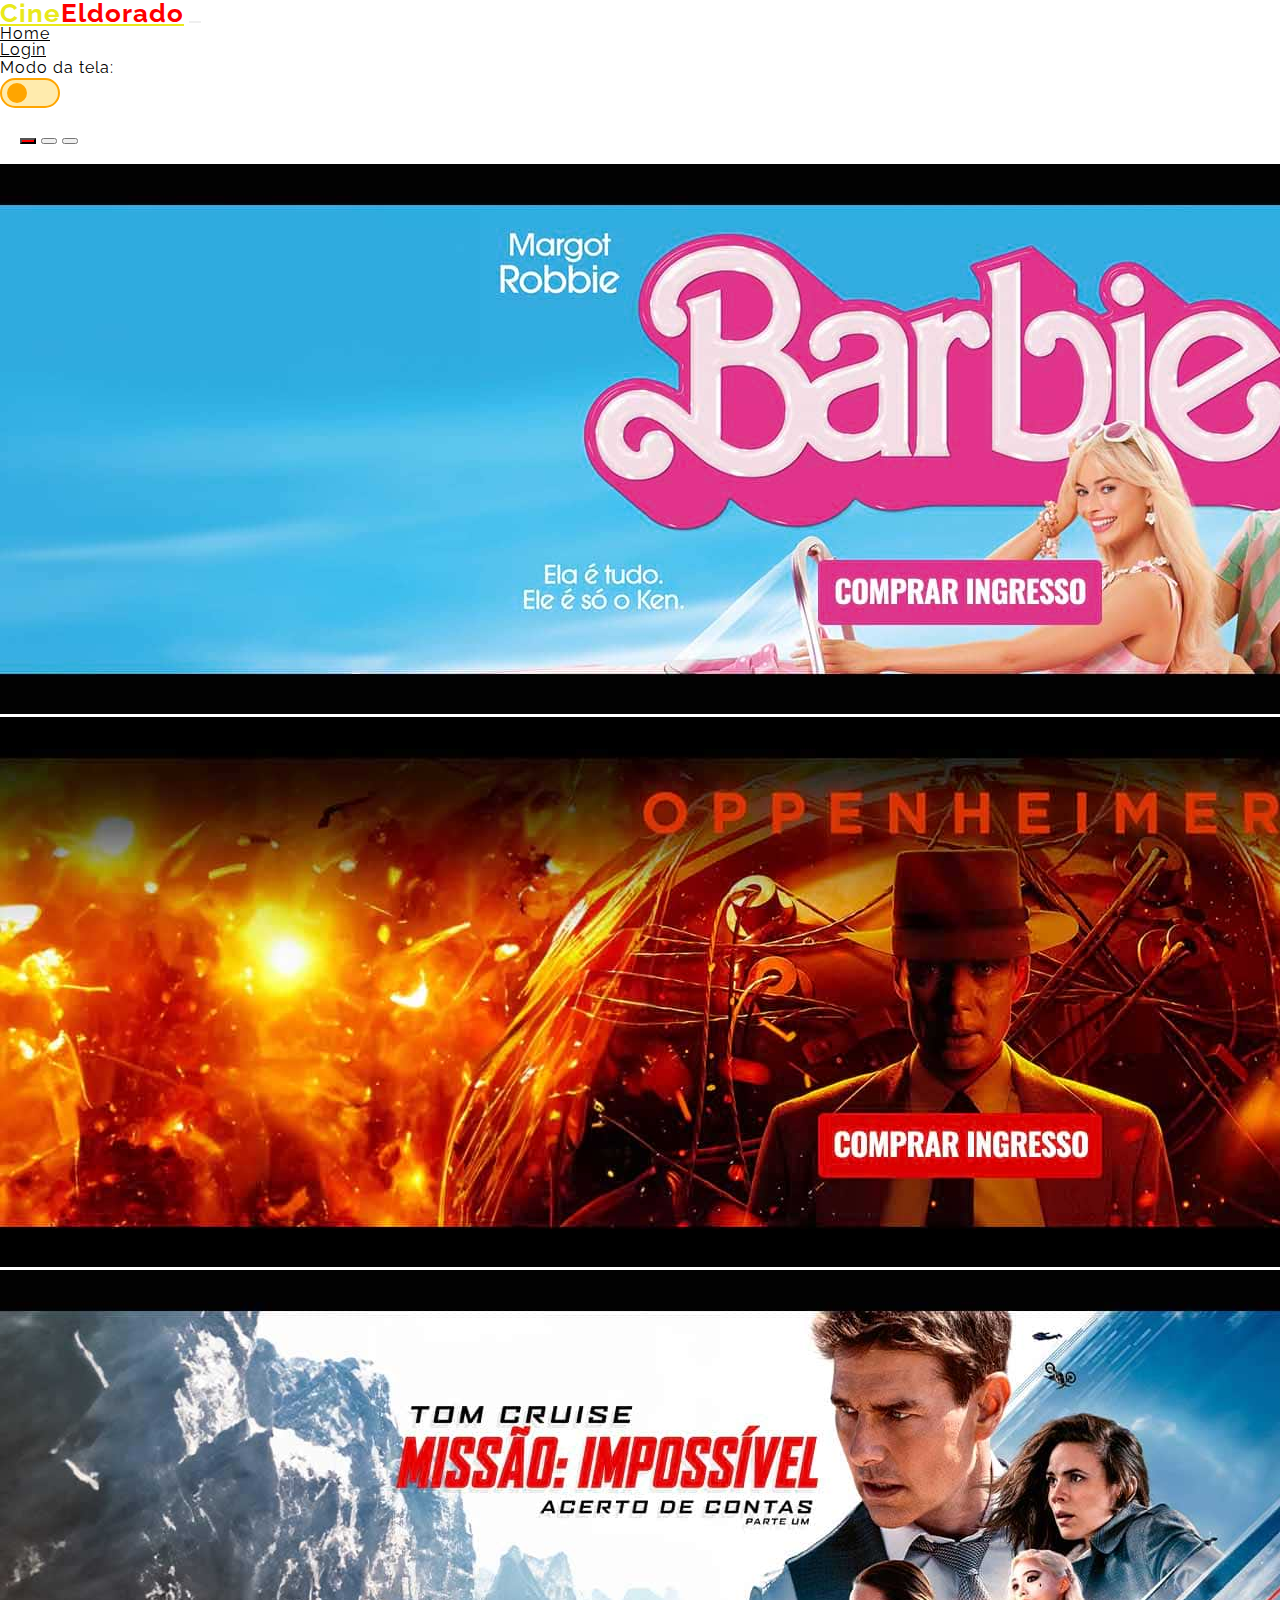
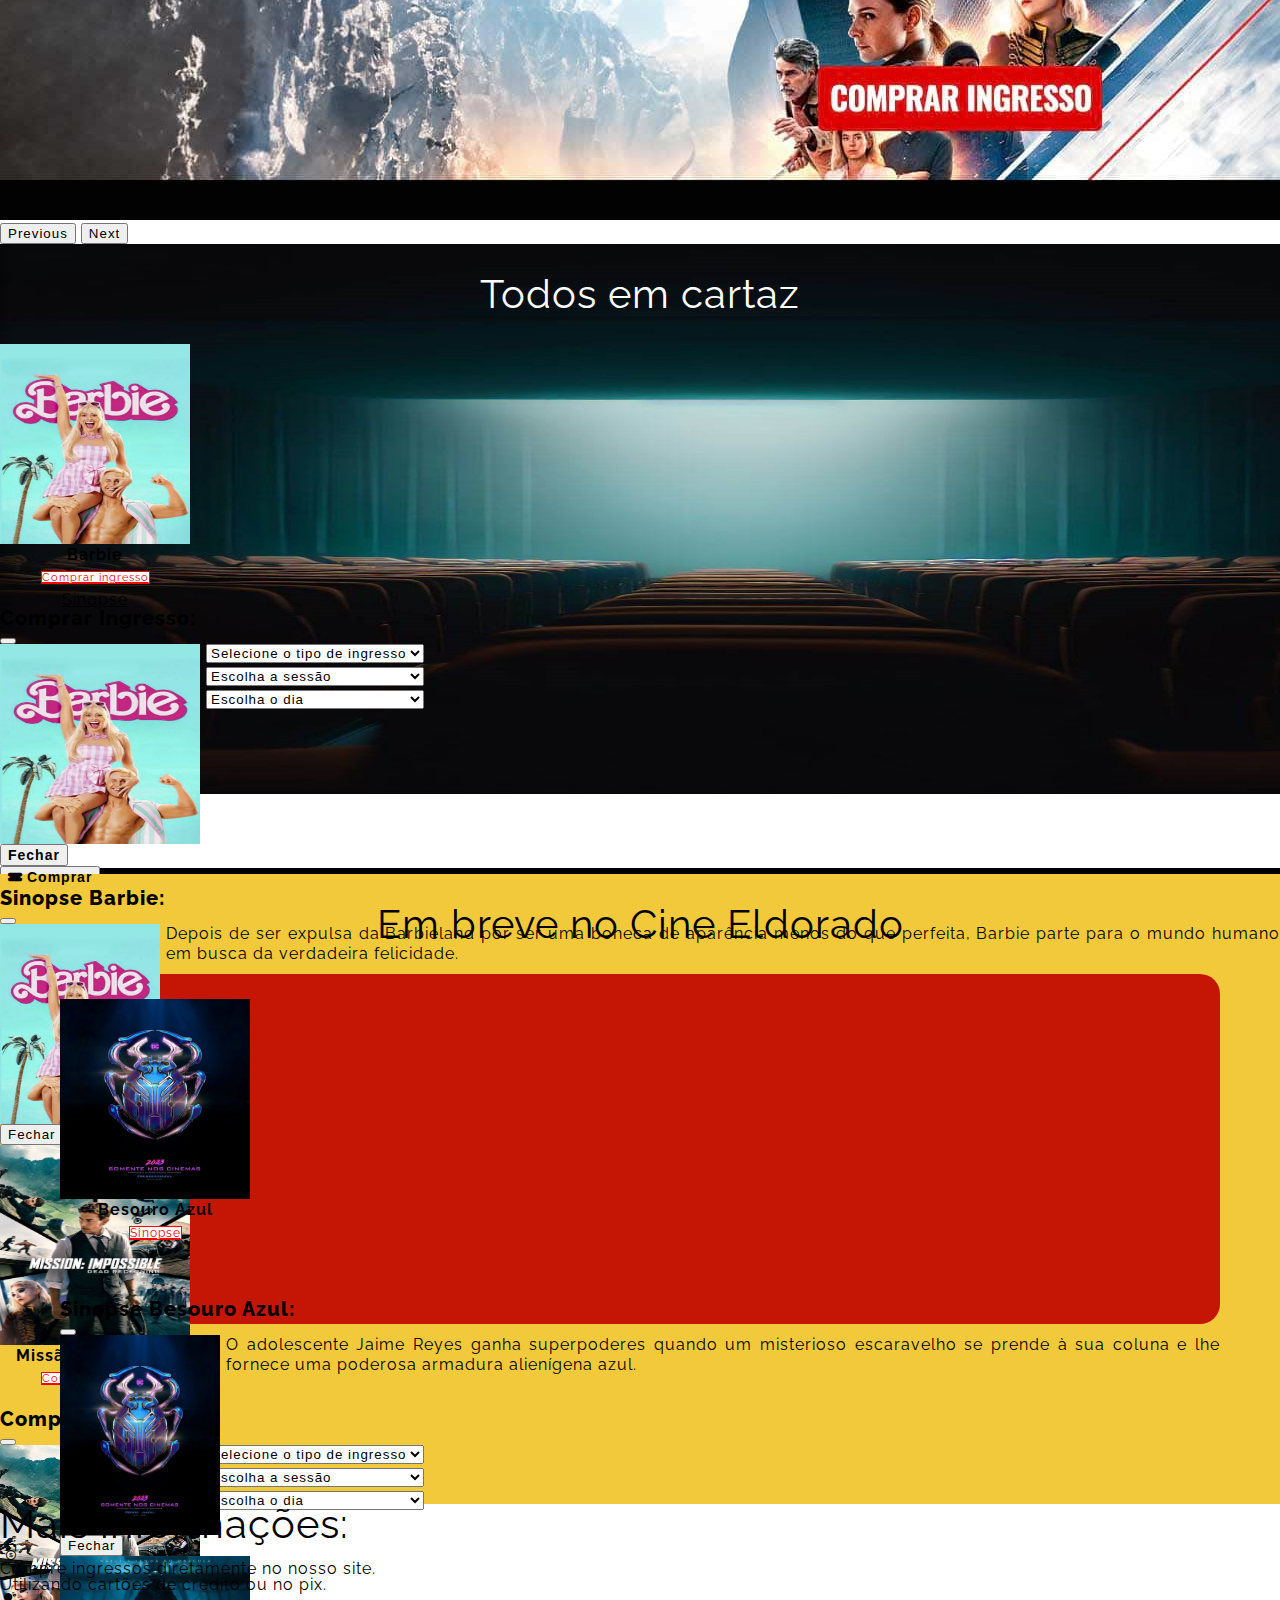
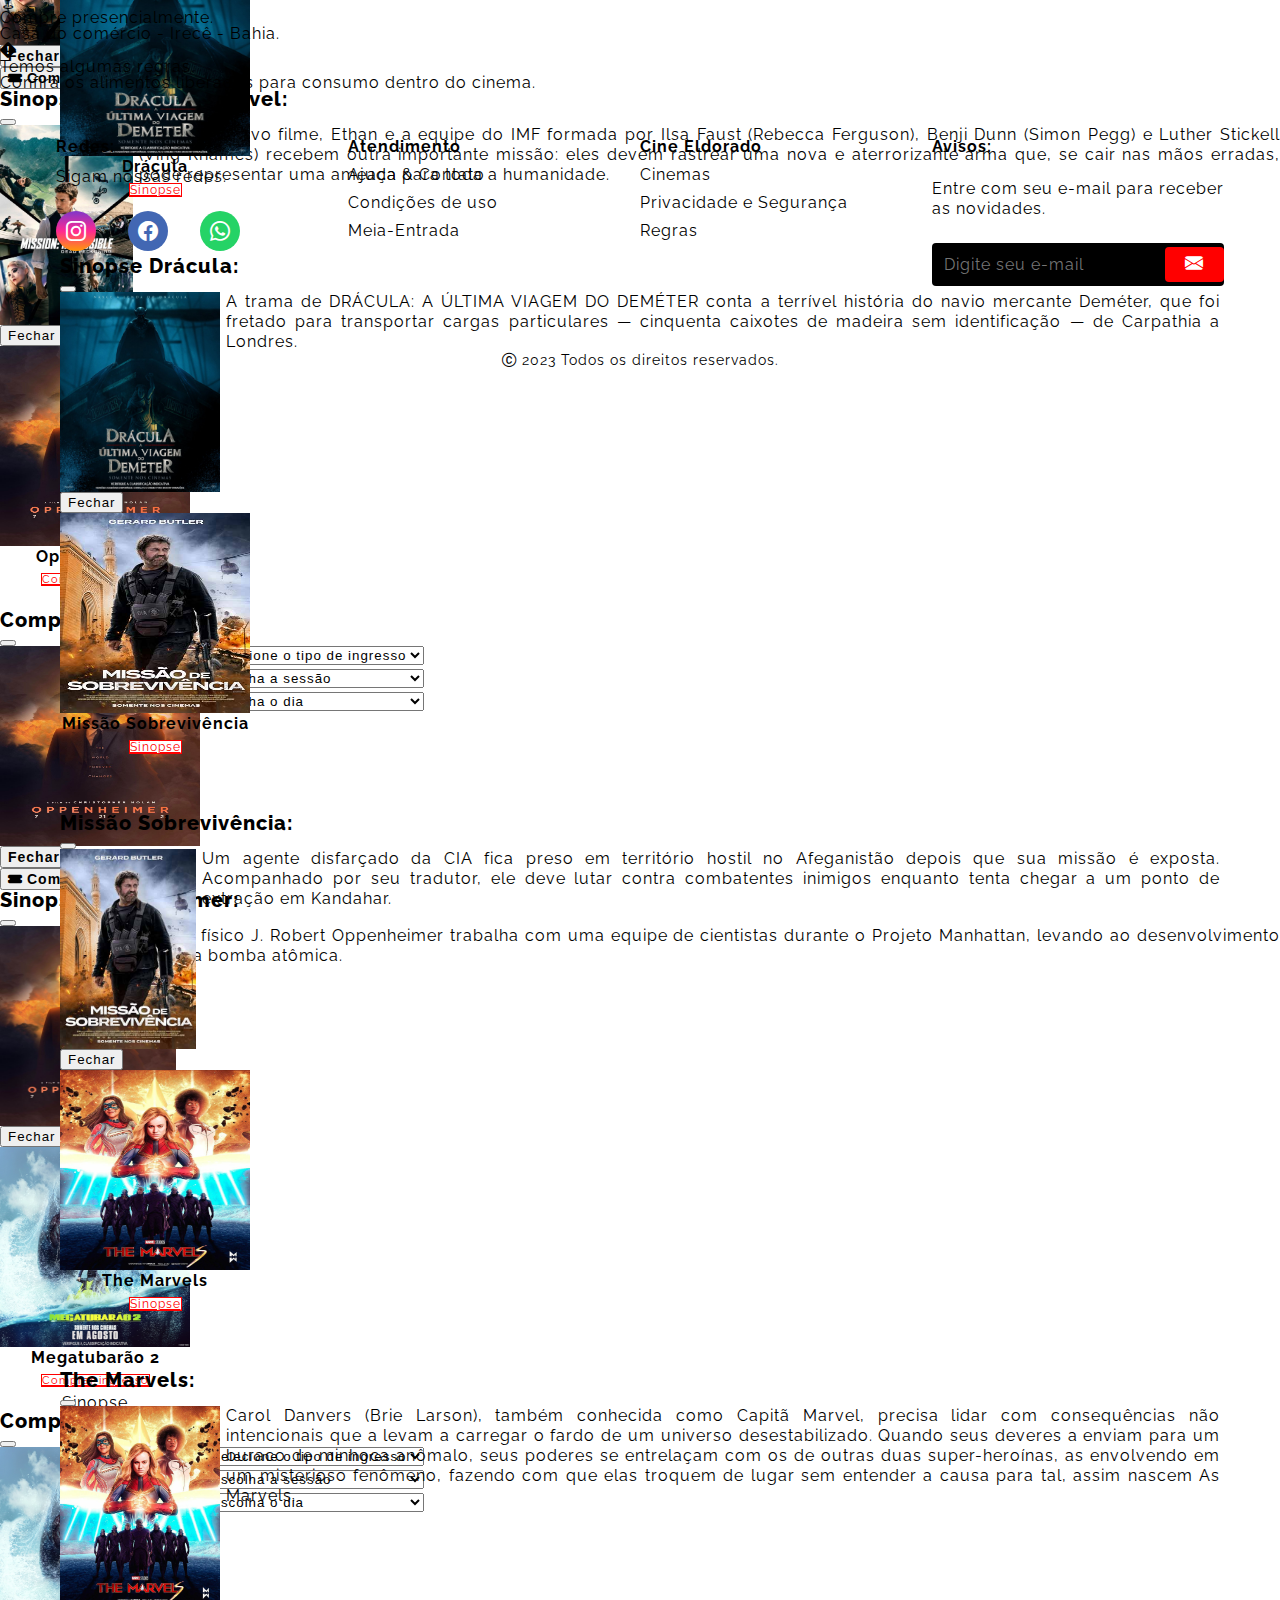
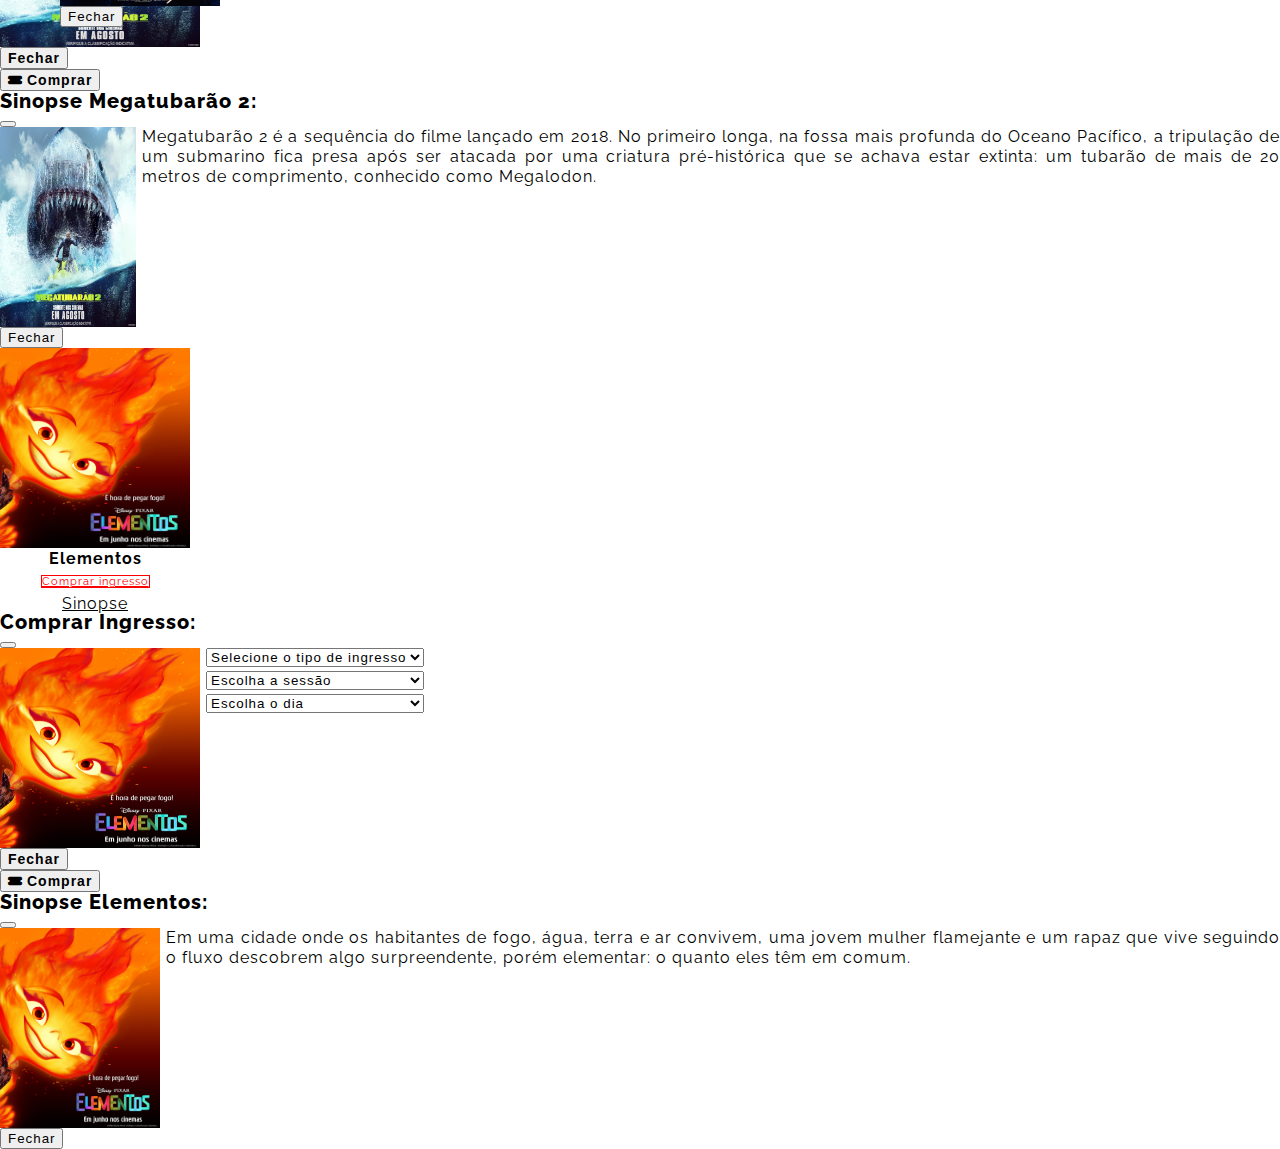
<file: index.html>
<!DOCTYPE html>
<html lang="pt-BR">

<head>
    <meta charset="UTF-8">
    <meta name="viewport" content="width=device-width, initial-scale=1.0">
    <link rel="shortcut icon" href="./images/favicon-cine.png" type="image/x-icon">
    <link href="https://cdn.jsdelivr.net/npm/bootstrap@5.3.0/dist/css/bootstrap.min.css" rel="stylesheet"
        integrity="sha384-9ndCyUaIbzAi2FUVXJi0CjmCapSmO7SnpJef0486qhLnuZ2cdeRhO02iuK6FUUVM" crossorigin="anonymous">
    <link rel="preconnect" href="https://fonts.googleapis.com">
    <link rel="preconnect" href="https://fonts.gstatic.com" crossorigin>
    <link href="https://fonts.googleapis.com/css2?family=Raleway:wght@100;300;400;600;800&display=swap"
        rel="stylesheet">
    <link rel="stylesheet" href="./styles/reset.css">
    <link rel="stylesheet" href="./styles/styles.css">
    <link rel="stylesheet" href="./styles/modes.css">
    <link rel="stylesheet" href="./styles/section-cartaz.css">
    <link rel="stylesheet" href="./styles/section-breve.css">
    <link rel="stylesheet" href="./styles/infos.css">
    <link rel="stylesheet" href="./styles/modal.css">
    <link rel="stylesheet" href="./styles/footer.css">
    <link rel="stylesheet" href="https://cdn.jsdelivr.net/npm/bootstrap-icons@1.10.5/font/bootstrap-icons.css">

    <title>Cine Eldorado</title>
</head>

<body>
    <nav class="navbar navbar-expand-lg">
        <div class="container-fluid">
            <a class="title-nav navbar-brand" href="#">Cine<strong>Eldorado</strong></a>
            <button class="navbar-toggler" type="button" data-bs-toggle="collapse" data-bs-target="#navbarTogglerDemo02"
                aria-controls="navbarTogglerDemo02" aria-expanded="false" aria-label="Toggle navigation">
                <span class="navbar-toggler-icon"></span>
            </button>
            <div class="collapse navbar-collapse" id="navbarTogglerDemo02">
                <ul class="navbar-nav me-auto mb-2 mb-lg-0">
                    <li class="nav-item">
                        <a class="nav-link" aria-current="page" href="./index.html">Home</a>
                    </li>
                    <li class="nav-item">
                        <a class="nav-link" aria-current="page" href="./login.html">Login</a>
                    </li>
                </ul>

                <div class="container d-flex justify-content-end">
                    <p class="d-flex align-items-center px-2">Modo da tela:</p>
                    <div class="button-modes"></div>
                </div>
            </div>
        </div>
    </nav>
    <main>
        <div id="carouselExampleIndicators" class="carousel slide">
            <div class="carousel-indicators">
                <button type="button" data-bs-target="#carouselExampleIndicators" data-bs-slide-to="0" class="active"
                    aria-current="true" aria-label="Slide 1"></button>
                <button type="button" data-bs-target="#carouselExampleIndicators" data-bs-slide-to="1"
                    aria-label="Slide 2"></button>
                <button type="button" data-bs-target="#carouselExampleIndicators" data-bs-slide-to="2"
                    aria-label="Slide 3"></button>
            </div>
            <div class="carousel-inner">
                <div class="carousel-item active">
                    <a href="#"><img src="./images/barbie_banner.jpg" class="d-block w-100"
                            alt="banner carrossel 1"></a>
                </div>
                <div class="carousel-item">
                    <a href="#"><img src="./images/calendario_banner.jpg" class="d-block w-100"
                            alt="banner carrossel 2"></a>
                </div>
                <div class="carousel-item">
                    <a href=""><img src="./images/missao-impossivel_banner.jpg" class="d-block w-100"
                            alt="banner carrossel 3"></a>
                </div>
            </div>
            <button class="carousel-control-prev" type="button" data-bs-target="#carouselExampleIndicators"
                data-bs-slide="prev">
                <span class="carousel-control-prev-icon" aria-hidden="true"></span>
                <span class="visually-hidden">Previous</span>
            </button>
            <button class="carousel-control-next" type="button" data-bs-target="#carouselExampleIndicators"
                data-bs-slide="next">
                <span class="carousel-control-next-icon" aria-hidden="true"></span>
                <span class="visually-hidden">Next</span>
            </button>
        </div>

    </main>
    <section class="section-cartaz">
        <h2 class="section-title">Todos em cartaz</h2>

        <div class="cards-section cards-cartaz d-flex justify-content-evenly">
            <div class="card">
                <img src="./images/barbie-card.jpg" class="card-img-top" alt="...">
                <div class="card-body">
                    <h5 class="card-title text-center">Barbie</h5>
                    <a href="#" class="button-cards btn btn-danger fw-bold" data-bs-toggle="modal"
                        data-bs-target="#modal-compra-1">Comprar ingresso</a>
                    <a href="#" class="link-cartaz" data-bs-toggle="modal" data-bs-target="#janela-modal-1">Sinopse</a>
                </div>
            </div>

            <div class="modal fade" id="modal-compra-1" tabindex="-1" aria-labelledby="exampleModalLabel"
                aria-hidden="true">
                <div class="modal-dialog modal-dialog-centered">
                    <div class="modal-content">
                        <div class="modal-header">
                            <h1 class="modal-title fs-5" id="exampleModalLabel">Comprar Ingresso:</h1>
                            <button type="button" class="btn-close" data-bs-dismiss="modal" aria-label="Close"></button>
                        </div>
                        <div class="modal-body">
                            <img src="./images/barbie-card.jpg" class="card-img-modal" alt="...">
                            <div class="div-selects-cards">
                                <select class="form-select" aria-label="Default select example">
                                    <option selected>Selecione o tipo de ingresso</option>
                                    <option value="1">Meia</option>
                                    <option value="2">Inteira</option>
                                </select>
                                <select class="form-select" aria-label="Default select example">
                                    <option selected>Escolha a sessão</option>
                                    <option value="1">18:00</option>
                                    <option value="2">20:30</option>
                                </select>
                                <select class="form-select" aria-label="Default select example">
                                    <option selected>Escolha o dia</option>
                                    <option value="1">Segunda-feira</option>
                                    <option value="2">Terça-feira</option>
                                    <option value="3">Quarta-feira</option>
                                    <option value="4">Quinta-feira</option>
                                    <option value="5">Sexta-feira</option>
                                    <option value="6">Sábado</option>
                                    <option value="7">Domingo</option>
                                </select>
                            </div>
                        </div>
                        <div class="modal-footer">
                            <button type="button" class="button-modal btn btn-outline-danger text-sm-end"
                                data-bs-dismiss="modal">Fechar</button>
                            <button type="button" class="button-modal btn btn-outline-success"><i class="
                                bi bi-ticket-fill"></i>Comprar</button>
                        </div>
                    </div>
                </div>
            </div>

            <div class="modal fade" id="janela-modal-1" tabindex="-1" aria-labelledby="exampleModalLabel"
                aria-hidden="true">
                <div class="modal-dialog modal-dialog-centered">
                    <div class="modal-content">
                        <div class="modal-header">
                            <h1 class="modal-title fs-5" id="exampleModalLabel">Sinopse Barbie:</h1>
                            <button type="button" class="btn-close" data-bs-dismiss="modal" aria-label="Close"></button>
                        </div>
                        <div class="modal-body">
                            <img src="./images/barbie-card.jpg" class="card-img-modal" alt="...">
                            <p class="modal-text">Depois de ser expulsa da Barbieland por ser uma boneca de aparência
                                menos do que
                                perfeita, Barbie parte para o mundo humano em busca da verdadeira felicidade.</p>
                        </div>
                        <div class="modal-footer">
                            <button type="button" class="button-sinopse btn btn-outline-danger text-sm-end"
                                data-bs-dismiss="modal">Fechar</button>
                        </div>
                    </div>
                </div>
            </div>

            <div class="card">
                <img src="./images/missao-impossivel-card.jpg" class="card-img-top" alt="...">
                <div class="card-body">
                    <h5 class="card-title text-center">Missão Impossível</h5>
                    <a href="#" class="button-cards btn btn-danger fw-bold" data-bs-toggle="modal"
                        data-bs-target="#modal-compra-2">Comprar ingresso</a>
                    <a href="#" class="link-cartaz" data-bs-toggle="modal" data-bs-target="#janela-modal-2">Sinopse</a>
                </div>
            </div>

            <div class="modal fade" id="modal-compra-2" tabindex="-1" aria-labelledby="exampleModalLabel"
                aria-hidden="true">
                <div class="modal-dialog modal-dialog-centered">
                    <div class="modal-content">
                        <div class="modal-header">
                            <h1 class="modal-title fs-5" id="exampleModalLabel">Comprar Ingresso:</h1>
                            <button type="button" class="btn-close" data-bs-dismiss="modal" aria-label="Close"></button>
                        </div>
                        <div class="modal-body">
                            <img src="./images/missao-impossivel-card.jpg" class="card-img-modal" alt="...">
                            <div class="div-selects-cards">
                                <select class="form-select" aria-label="Default select example">
                                    <option selected>Selecione o tipo de ingresso</option>
                                    <option value="1">Meia</option>
                                    <option value="2">Inteira</option>
                                </select>
                                <select class="form-select" aria-label="Default select example">
                                    <option selected>Escolha a sessão</option>
                                    <option value="1">18:00</option>
                                    <option value="2">20:30</option>
                                </select>
                                <select class="form-select" aria-label="Default select example">
                                    <option selected>Escolha o dia</option>
                                    <option value="1">Segunda-feira</option>
                                    <option value="2">Terça-feira</option>
                                    <option value="3">Quarta-feira</option>
                                    <option value="4">Quinta-feira</option>
                                    <option value="5">Sexta-feira</option>
                                    <option value="6">Sábado</option>
                                    <option value="7">Domingo</option>
                                </select>
                            </div>
                        </div>
                        <div class="modal-footer">
                            <button type="button" class="button-modal btn btn-outline-danger text-sm-end"
                                data-bs-dismiss="modal">Fechar</button>
                            <button type="button" class="button-modal btn btn-outline-success"><i class="
                                bi bi-ticket-fill"></i>Comprar</button>
                        </div>
                    </div>
                </div>
            </div>

            <div class="modal fade" id="janela-modal-2" tabindex="-1" aria-labelledby="exampleModalLabel"
                aria-hidden="true">
                <div class="modal-dialog modal-dialog-centered">
                    <div class="modal-content">
                        <div class="modal-header">
                            <h1 class="modal-title fs-5" id="exampleModalLabel">Sinopse Missão Impossível:</h1>
                            <button type="button" class="btn-close" data-bs-dismiss="modal" aria-label="Close"></button>
                        </div>
                        <div class="modal-body">
                            <img src="./images/missao-impossivel-card.jpg" class="card-img-modal" alt="...">
                            <p class="modal-text">Agora, no novo filme,
                                Ethan e a equipe do IMF formada por Ilsa Faust (Rebecca Ferguson), Benji Dunn (Simon
                                Pegg) e Luther Stickell (Ving Rhames) recebem outra importante missão: eles devem
                                rastrear uma nova e aterrorizante arma que, se cair nas mãos erradas, pode representar
                                uma ameaça para toda a humanidade.</p>
                        </div>
                        <div class="modal-footer">
                            <button type="button" class="button-sinopse btn btn-outline-danger text-sm-center"
                                data-bs-dismiss="modal">Fechar</button>
                        </div>
                    </div>
                </div>
            </div>

            <div class="card">
                <img src="./images/oppenheimer-card.jpg" class="card-img-top" alt="...">
                <div class="card-body">
                    <h5 class="card-title text-center">Oppenheimer</h5>
                    <a href="#" class="button-cards btn btn-danger fw-bold" data-bs-toggle="modal"
                        data-bs-target="#modal-compra-3">Comprar ingresso</a>
                    <a href="#" class="link-cartaz" data-bs-toggle="modal" data-bs-target="#janela-modal-3">Sinopse</a>
                </div>
            </div>

            <div class="modal fade" id="modal-compra-3" tabindex="-1" aria-labelledby="exampleModalLabel"
                aria-hidden="true">
                <div class="modal-dialog modal-dialog-centered">
                    <div class="modal-content">
                        <div class="modal-header">
                            <h1 class="modal-title fs-5" id="exampleModalLabel">Comprar Ingresso:</h1>
                            <button type="button" class="btn-close" data-bs-dismiss="modal" aria-label="Close"></button>
                        </div>
                        <div class="modal-body">
                            <img src="./images/oppenheimer-card.jpg" class="card-img-modal" alt="...">
                            <div class="div-selects-cards">
                                <select class="form-select" aria-label="Default select example">
                                    <option selected>Selecione o tipo de ingresso</option>
                                    <option value="1">Meia</option>
                                    <option value="2">Inteira</option>
                                </select>
                                <select class="form-select" aria-label="Default select example">
                                    <option selected>Escolha a sessão</option>
                                    <option value="1">18:00</option>
                                    <option value="2">20:30</option>
                                </select>
                                <select class="form-select" aria-label="Default select example">
                                    <option selected>Escolha o dia</option>
                                    <option value="1">Segunda-feira</option>
                                    <option value="2">Terça-feira</option>
                                    <option value="3">Quarta-feira</option>
                                    <option value="4">Quinta-feira</option>
                                    <option value="5">Sexta-feira</option>
                                    <option value="6">Sábado</option>
                                    <option value="7">Domingo</option>
                                </select>
                            </div>
                        </div>
                        <div class="modal-footer">
                            <button type="button" class="button-modal btn btn-outline-danger text-sm-end"
                                data-bs-dismiss="modal">Fechar</button>
                            <button type="button" class="button-modal btn btn-outline-success"><i class="
                                bi bi-ticket-fill"></i>Comprar</button>
                        </div>
                    </div>
                </div>
            </div>

            <div class="modal fade" id="janela-modal-3" tabindex="-1" aria-labelledby="exampleModalLabel"
                aria-hidden="true">
                <div class="modal-dialog modal-dialog-centered">
                    <div class="modal-content">
                        <div class="modal-header">
                            <h1 class="modal-title fs-5" id="exampleModalLabel">Sinopse Oppenheimer:</h1>
                            <button type="button" class="btn-close" data-bs-dismiss="modal" aria-label="Close"></button>
                        </div>
                        <div class="modal-body">
                            <img src="./images/oppenheimer-card.jpg" class="card-img-modal" alt="...">
                            <p class="modal-text">O físico J. Robert Oppenheimer trabalha com uma equipe de cientistas
                                durante o Projeto Manhattan, levando ao desenvolvimento da bomba atômica.</p>
                        </div>
                        <div class="modal-footer">
                            <button type="button" class="button-sinopse btn btn-outline-danger text-sm-center"
                                data-bs-dismiss="modal">Fechar</button>
                        </div>
                    </div>
                </div>
            </div>

            <div class="card">
                <img src="./images/megatubarao-card.jpg" class="card-img-top" alt="...">
                <div class="card-body">
                    <h5 class="card-title text-center">Megatubarão 2</h5>
                    <a href="#" class="button-cards btn btn-danger fw-bold" data-bs-toggle="modal"
                        data-bs-target="#modal-compra-4">Comprar ingresso</a>
                    <a href="#" class="link-cartaz" data-bs-toggle="modal" data-bs-target="#janela-modal-4">Sinopse</a>
                </div>
            </div>

            <div class="modal fade" id="modal-compra-4" tabindex="-1" aria-labelledby="exampleModalLabel"
                aria-hidden="true">
                <div class="modal-dialog modal-dialog-centered">
                    <div class="modal-content">
                        <div class="modal-header">
                            <h1 class="modal-title fs-5" id="exampleModalLabel">Comprar Ingresso:</h1>
                            <button type="button" class="btn-close" data-bs-dismiss="modal" aria-label="Close"></button>
                        </div>
                        <div class="modal-body">
                            <img src="./images/megatubarao-card.jpg" class="card-img-modal" alt="...">
                            <div class="div-selects-cards">
                                <select class="form-select" aria-label="Default select example">
                                    <option selected>Selecione o tipo de ingresso</option>
                                    <option value="1">Meia</option>
                                    <option value="2">Inteira</option>
                                </select>
                                <select class="form-select" aria-label="Default select example">
                                    <option selected>Escolha a sessão</option>
                                    <option value="1">18:00</option>
                                    <option value="2">20:30</option>
                                </select>
                                <select class="form-select" aria-label="Default select example">
                                    <option selected>Escolha o dia</option>
                                    <option value="1">Segunda-feira</option>
                                    <option value="2">Terça-feira</option>
                                    <option value="3">Quarta-feira</option>
                                    <option value="4">Quinta-feira</option>
                                    <option value="5">Sexta-feira</option>
                                    <option value="6">Sábado</option>
                                    <option value="7">Domingo</option>
                                </select>
                            </div>
                        </div>
                        <div class="modal-footer">
                            <button type="button" class="button-modal btn btn-outline-danger text-sm-end"
                                data-bs-dismiss="modal">Fechar</button>
                            <button type="button" class="button-modal btn btn-outline-success"><i class="
                                bi bi-ticket-fill"></i>Comprar</button>
                        </div>
                    </div>
                </div>
            </div>

            <div class="modal fade" id="janela-modal-4" tabindex="-1" aria-labelledby="exampleModalLabel"
                aria-hidden="true">
                <div class="modal-dialog modal-dialog-centered">
                    <div class="modal-content">
                        <div class="modal-header">
                            <h1 class="modal-title fs-5" id="exampleModalLabel">Sinopse Megatubarão 2:</h1>
                            <button type="button" class="btn-close" data-bs-dismiss="modal" aria-label="Close"></button>
                        </div>
                        <div class="modal-body">
                            <img src="./images/megatubarao-card.jpg" class="card-img-modal" alt="...">
                            <p class="modal-text">Megatubarão 2 é a sequência do filme lançado em 2018. No primeiro
                                longa, na fossa mais profunda do Oceano Pacífico, a tripulação de um submarino fica
                                presa após ser atacada por uma criatura pré-histórica que se achava estar extinta: um
                                tubarão de mais de 20 metros de comprimento, conhecido como Megalodon.</p>
                        </div>
                        <div class="modal-footer">
                            <button type="button" class="button-sinopse btn btn-outline-danger text-sm-center"
                                data-bs-dismiss="modal">Fechar</button>
                        </div>
                    </div>
                </div>
            </div>

            <div class="card">
                <img src="./images/elementos-card.jpg" class="card-img-top" alt="...">
                <div class="card-body">
                    <h5 class="card-title text-center">Elementos</h5>
                    <a href="#" class="button-cards btn btn-danger fw-bold" data-bs-toggle="modal"
                        data-bs-target="#modal-compra-5">Comprar ingresso</a>
                    <a href="#" class="link-cartaz" data-bs-toggle="modal" data-bs-target="#janela-modal-5">Sinopse</a>
                </div>
            </div>

            <div class="modal fade" id="modal-compra-5" tabindex="-1" aria-labelledby="exampleModalLabel"
                aria-hidden="true">
                <div class="modal-dialog modal-dialog-centered">
                    <div class="modal-content">
                        <div class="modal-header">
                            <h1 class="modal-title fs-5" id="exampleModalLabel">Comprar Ingresso:</h1>
                            <button type="button" class="btn-close" data-bs-dismiss="modal" aria-label="Close"></button>
                        </div>
                        <div class="modal-body">
                            <img src="./images/elementos-card.jpg" class="card-img-modal" alt="...">
                            <div class="div-selects-cards">
                                <select class="form-select" aria-label="Default select example">
                                    <option selected>Selecione o tipo de ingresso</option>
                                    <option value="1">Meia</option>
                                    <option value="2">Inteira</option>
                                </select>
                                <select class="form-select" aria-label="Default select example">
                                    <option selected>Escolha a sessão</option>
                                    <option value="1">18:00</option>
                                    <option value="2">20:30</option>
                                </select>
                                <select class="form-select" aria-label="Default select example">
                                    <option selected>Escolha o dia</option>
                                    <option value="1">Segunda-feira</option>
                                    <option value="2">Terça-feira</option>
                                    <option value="3">Quarta-feira</option>
                                    <option value="4">Quinta-feira</option>
                                    <option value="5">Sexta-feira</option>
                                    <option value="6">Sábado</option>
                                    <option value="7">Domingo</option>
                                </select>
                            </div>
                        </div>
                        <div class="modal-footer">
                            <button type="button" class="button-modal btn btn-outline-danger text-sm-end"
                                data-bs-dismiss="modal">Fechar</button>
                            <button type="button" class="button-modal btn btn-outline-success"><i class="
                                bi bi-ticket-fill"></i>Comprar</button>
                        </div>
                    </div>
                </div>
            </div>

            <div class="modal fade" id="janela-modal-5" tabindex="-1" aria-labelledby="exampleModalLabel"
                aria-hidden="true">
                <div class="modal-dialog modal-dialog-centered">
                    <div class="modal-content">
                        <div class="modal-header">
                            <h1 class="modal-title fs-5" id="exampleModalLabel">Sinopse Elementos:</h1>
                            <button type="button" class="btn-close" data-bs-dismiss="modal" aria-label="Close"></button>
                        </div>
                        <div class="modal-body">
                            <img src="./images/elementos-card.jpg" class="card-img-modal" alt="...">
                            <p class="modal-text">Em uma cidade onde os habitantes de fogo, água, terra e ar convivem,
                                uma jovem mulher flamejante e um rapaz que vive seguindo o fluxo descobrem algo
                                surpreendente, porém elementar: o quanto eles têm em comum.</p>
                        </div>
                        <div class="modal-footer">
                            <button type="button" class="button-sinopse btn btn-outline-danger text-sm-center"
                                data-bs-dismiss="modal">Fechar</button>
                        </div>
                    </div>
                </div>
            </div>
        </div>
    </section>

    <section class="section-breve">
        <h2 class="section-title">Em breve no Cine Eldorado</h2>

        <div class="card-bg">
            <div class="cards-section cards-cartaz-breve d-flex justify-content-evenly">
                <div class="card">
                    <img src="./images/besouro-azul-card.jpg" class="card-breve card-img-top" alt="...">
                    <div class="card-body">
                        <h5 class="card-title card-title-breve text-center">Besouro Azul</h5>
                        <a href="#" class="button-cards btn btn-info fw-bold" data-bs-toggle="modal"
                            data-bs-target="#janela-modal-6">Sinopse</a>
                    </div>
                </div>

                <div class="modal fade" id="janela-modal-6" tabindex="-1" aria-labelledby="exampleModalLabel"
                    aria-hidden="true">
                    <div class="modal-dialog modal-dialog-centered">
                        <div class="modal-content">
                            <div class="modal-header">
                                <h1 class="modal-title fs-5" id="exampleModalLabel">Sinopse Besouro Azul:</h1>
                                <button type="button" class="btn-close" data-bs-dismiss="modal"
                                    aria-label="Close"></button>
                            </div>
                            <div class="modal-body">
                                <img src="./images/besouro-azul-card.jpg" class="card-img-modal" alt="...">
                                <p class="modal-text">O adolescente Jaime Reyes ganha superpoderes quando um misterioso
                                    escaravelho se prende à sua coluna e lhe fornece uma poderosa armadura alienígena
                                    azul.</p>
                            </div>
                            <div class="modal-footer">
                                <button type="button" class="button-sinopse btn btn-outline-danger text-sm-end"
                                    data-bs-dismiss="modal">Fechar</button>
                            </div>
                        </div>
                    </div>
                </div>

                <div class="card">
                    <img src="./images/dracula-card.jpg" class="card-breve card-img-top" alt="...">
                    <div class="card-body">
                        <h5 class="card-title card-title-breve text-center">Drácula</h5>
                        <a href="#" class="button-cards btn btn-info fw-bold" data-bs-toggle="modal"
                            data-bs-target="#janela-modal-7">Sinopse</a>
                    </div>
                </div>

                <div class="modal fade" id="janela-modal-7" tabindex="-1" aria-labelledby="exampleModalLabel"
                    aria-hidden="true">
                    <div class="modal-dialog modal-dialog-centered">
                        <div class="modal-content">
                            <div class="modal-header">
                                <h1 class="modal-title fs-5" id="exampleModalLabel">Sinopse Drácula:</h1>
                                <button type="button" class="btn-close" data-bs-dismiss="modal"
                                    aria-label="Close"></button>
                            </div>
                            <div class="modal-body">
                                <img src="./images/dracula-card.jpg" class="card-img-modal" alt="...">
                                <p class="modal-text">A trama de DRÁCULA: A ÚLTIMA VIAGEM DO DEMÉTER conta a
                                    terrível história do navio mercante Deméter, que foi fretado para transportar cargas
                                    particulares — cinquenta caixotes de madeira sem identificação — de Carpathia a
                                    Londres.</p>
                            </div>
                            <div class="modal-footer">
                                <button type="button" class="button-sinopse btn btn-outline-danger text-sm-end"
                                    data-bs-dismiss="modal">Fechar</button>
                            </div>
                        </div>
                    </div>
                </div>

                <div class="card">
                    <img src="./images/missao-sobrevivencia-card.jpg" class="card-breve card-img-top" alt="...">
                    <div class="card-body">
                        <h5 class="card-title card-title-breve text-center">Missão Sobrevivência</h5>
                        <a href="#" class="button-cards btn btn-info fw-bold" data-bs-toggle="modal"
                            data-bs-target="#janela-modal-8">Sinopse</a>
                    </div>
                </div>

                <div class="modal fade" id="janela-modal-8" tabindex="-1" aria-labelledby="exampleModalLabel"
                    aria-hidden="true">
                    <div class="modal-dialog modal-dialog-centered">
                        <div class="modal-content">
                            <div class="modal-header">
                                <h1 class="modal-title fs-5" id="exampleModalLabel">Missão Sobrevivência:</h1>
                                <button type="button" class="btn-close" data-bs-dismiss="modal"
                                    aria-label="Close"></button>
                            </div>
                            <div class="modal-body">
                                <img src="./images/missao-sobrevivencia-card.jpg" class="card-img-modal" alt="...">
                                <p class="modal-text">Um agente disfarçado da CIA fica preso em território hostil no
                                    Afeganistão depois que sua missão é exposta. Acompanhado por seu tradutor, ele deve
                                    lutar contra combatentes inimigos enquanto tenta chegar a um ponto de extração em
                                    Kandahar.</p>
                            </div>
                            <div class="modal-footer">
                                <button type="button" class="button-sinopse btn btn-outline-danger text-sm-end"
                                    data-bs-dismiss="modal">Fechar</button>
                            </div>
                        </div>
                    </div>
                </div>

                <div class="card">
                    <img src="./images/the-marvels-card.jpg" class="card-breve card-img-top" alt="...">
                    <div class="card-body">
                        <h5 class="card-title card-title-breve text-center">The Marvels</h5>
                        <a href="#" class="button-cards btn btn-info fw-bold" data-bs-toggle="modal"
                            data-bs-target="#janela-modal-9">Sinopse</a>
                    </div>
                </div>

                <div class="modal fade" id="janela-modal-9" tabindex="-1" aria-labelledby="exampleModalLabel"
                    aria-hidden="true">
                    <div class="modal-dialog modal-dialog-centered">
                        <div class="modal-content">
                            <div class="modal-header">
                                <h1 class="modal-title fs-5" id="exampleModalLabel">The Marvels:</h1>
                                <button type="button" class="btn-close" data-bs-dismiss="modal"
                                    aria-label="Close"></button>
                            </div>
                            <div class="modal-body">
                                <img src="./images/the-marvels-card.jpg" class="card-img-modal" alt="...">
                                <p class="modal-text">Carol Danvers (Brie Larson), também conhecida como Capitã Marvel,
                                    precisa lidar com consequências não intencionais que a levam a carregar o fardo de
                                    um universo desestabilizado. Quando seus deveres a enviam para um buraco de minhoca
                                    anômalo, seus poderes se entrelaçam com os de outras duas super-heroínas, as
                                    envolvendo em um misterioso fenômeno, fazendo com que elas troquem de lugar sem
                                    entender a causa para tal, assim nascem As Marvels.</p>
                            </div>
                            <div class="modal-footer">
                                <button type="button" class="button-sinopse btn btn-outline-danger text-sm-end"
                                    data-bs-dismiss="modal">Fechar</button>
                            </div>
                        </div>
                    </div>
                </div>
            </div>
        </div>
    </section>

    <section class="section-footer pb-4 bg-black text-bg-dark">
        <h2 class="title-footer text-center py-3">Mais informações:</h2>

        <div class="texts-footer d-flex flex-column flex-lg-row align-items-center justify-content-evenly gap-3 px-3">
            <div class="divs-infos d-flex align-items-center">
                <div><i class="bi bi-cash-coin fs-1"></i></div>
                <div>
                    <div class="ms-3 mb-1 fw-bold">Compre ingressos diretamente no nosso site.</div>
                    <div class="texto-menor ms-3">Utilizando cartões de crédito ou no pix.</div>
                </div>
            </div>

            <div class="divs-infos d-flex">
                <div><i class="bi bi-geo-fill fs-1"></i></div>
                <div>
                    <div class="ms-3 mb-1 fw-bold">Compre presencialmente.</div>
                    <div class="texto-menor ms-3">Casa do comércio - Irecê - Bahia.</div>
                </div>
            </div>

            <div class="divs-infos d-flex">
                <div><i class="bi bi-exclamation-diamond-fill fs-1"></i></div>
                <div>
                    <div class="ms-3 mb-1 fw-bold">Temos algumas regras.</div>
                    <div class="texto-menor ms-3">Confira os alimentos liberados para consumo dentro do cinema.</div>
                </div>
            </div>
        </div>
    </section>

    <footer>
        <div class="footer-content">
            <div class="footer-contacts">
                <h3 class="footer-subtitle">Redes:</h1>
                    <p>Sigam nossas redes.</p>

                    <div class="footer-social">
                        <a class="footer-link" href="#" id="instagram">
                            <i class="bi bi-instagram"></i>
                        </a>

                        <a class="footer-link" href="#" id="facebook">
                            <i class="bi bi-facebook"></i>
                        </a>

                        <a class="footer-link" href="#" id="whatsapp">
                            <i class="bi bi-whatsapp"></i>
                        </a>
                    </div>
            </div>

            <ul class="footer-list">
                <li class="footer-item-list">
                    <h3 class="footer-subtitle">Atendimento</h3>
                </li>

                <li class="footer-item-list">
                    <a class="footer-link" href="#">Ajuda & Contato</a>
                </li>

                <li class="footer-item-list">
                    <a class="footer-link" href="#">Condições de uso</a>
                </li>

                <li class="footer-item-list">
                    <a class="footer-link" href="#">Meia-Entrada</a>
                </li>
            </ul>

            <ul class="footer-list">
                <li class="footer-item-list">
                    <h3 class="footer-subtitle">Cine Eldorado</h3>
                </li>

                <li class="footer-item-list">
                    <a class="footer-link" href="#">Cinemas</a>
                </li>

                <li class="footer-item-list">
                    <a class="footer-link" href="#">Privacidade e Segurança</a>
                </li>

                <li class="footer-item-list">
                    <a class="footer-link" href="#">Regras</a>
                </li>
            </ul>


            <div class="footer-mail">
                <h3 class="footer-subtitle">Avisos:</h3>

                <p class="footer-text">Entre com seu e-mail para receber as novidades.</p>

                <div class="input-group">
                    <input type="email" class="email" placeholder="Digite seu e-mail">
                    <button><i class="bi bi-envelope-fill"></i></button>
                </div>
            </div>
        </div>

        <div class="footer-copyright">
            <i class="bi bi-c-circle"> 2023 Todos os direitos reservados.</i>
        </div>
    </footer>

    <script src="https://cdn.jsdelivr.net/npm/bootstrap@5.3.0/dist/js/bootstrap.bundle.min.js"
        integrity="sha384-geWF76RCwLtnZ8qwWowPQNguL3RmwHVBC9FhGdlKrxdiJJigb/j/68SIy3Te4Bkz"
        crossorigin="anonymous"></script>

    <script src="./modes.js"></script>
</body>

</html>
</file>
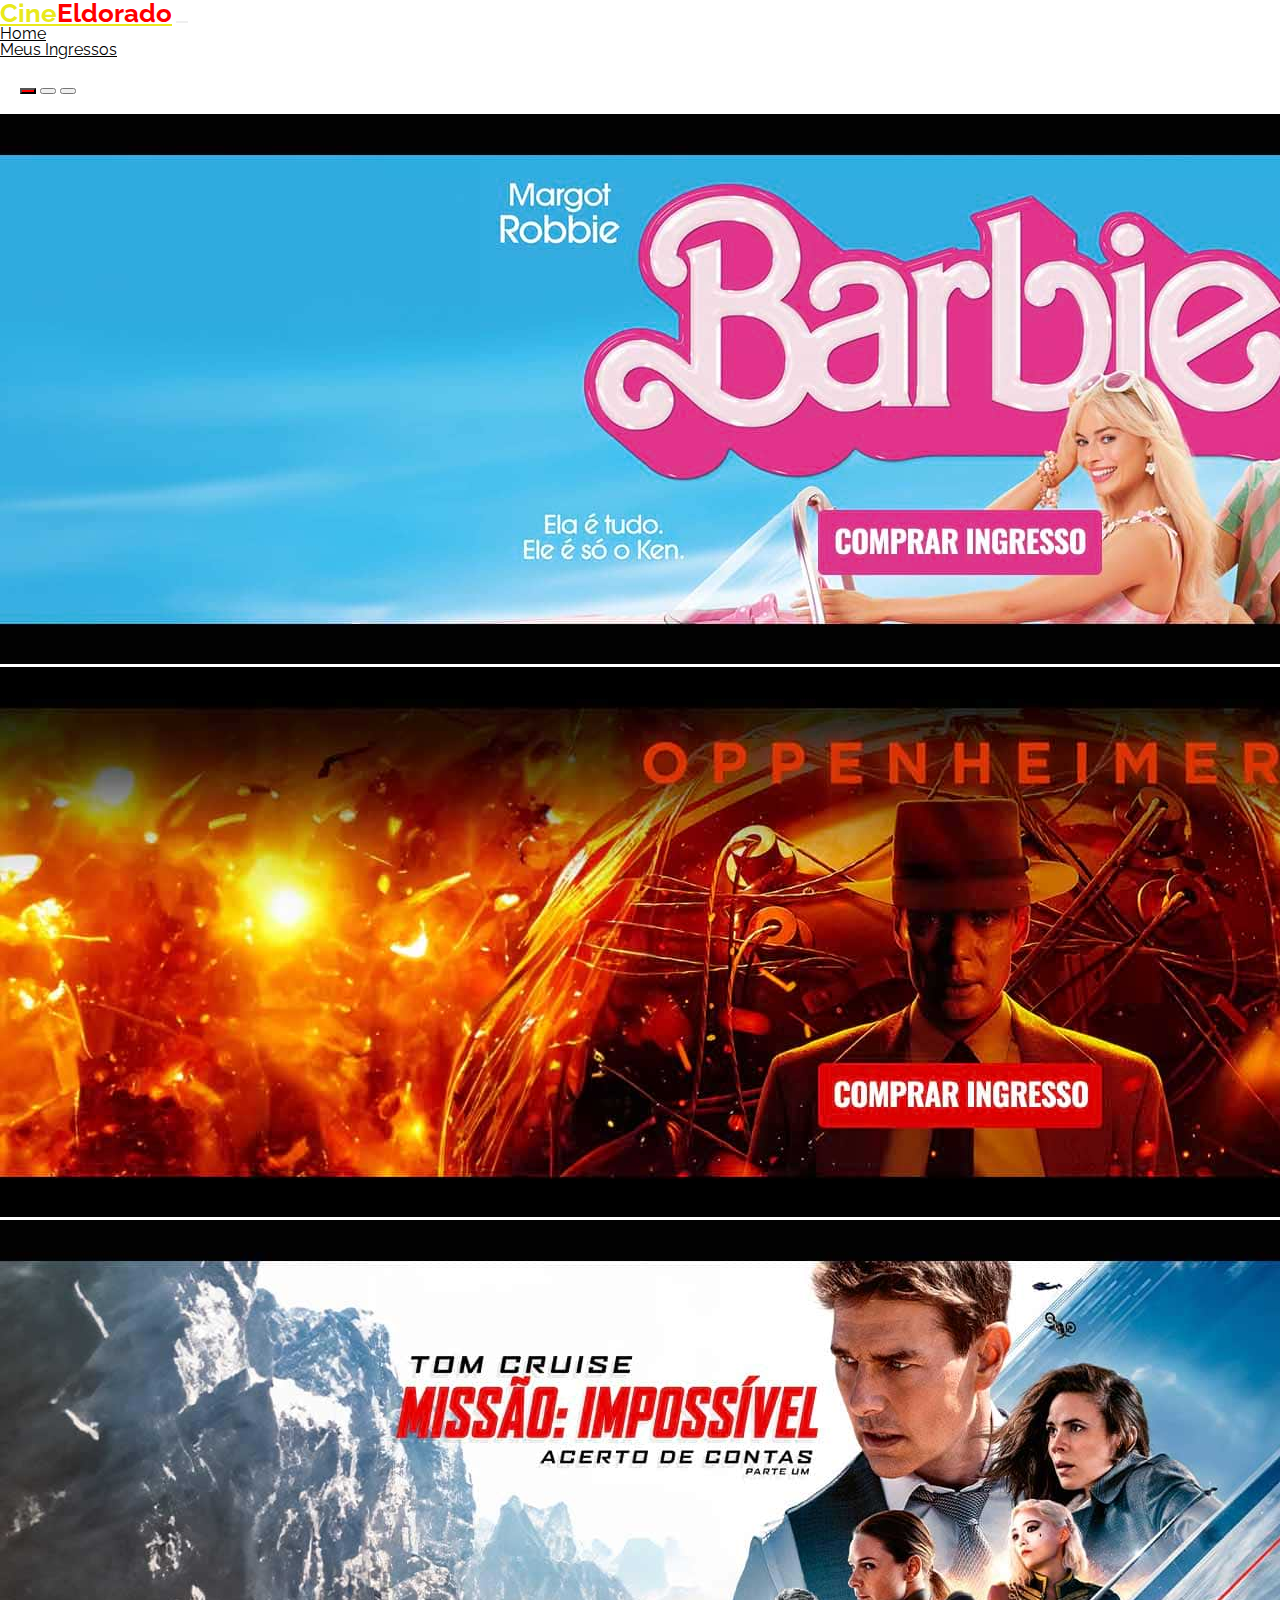
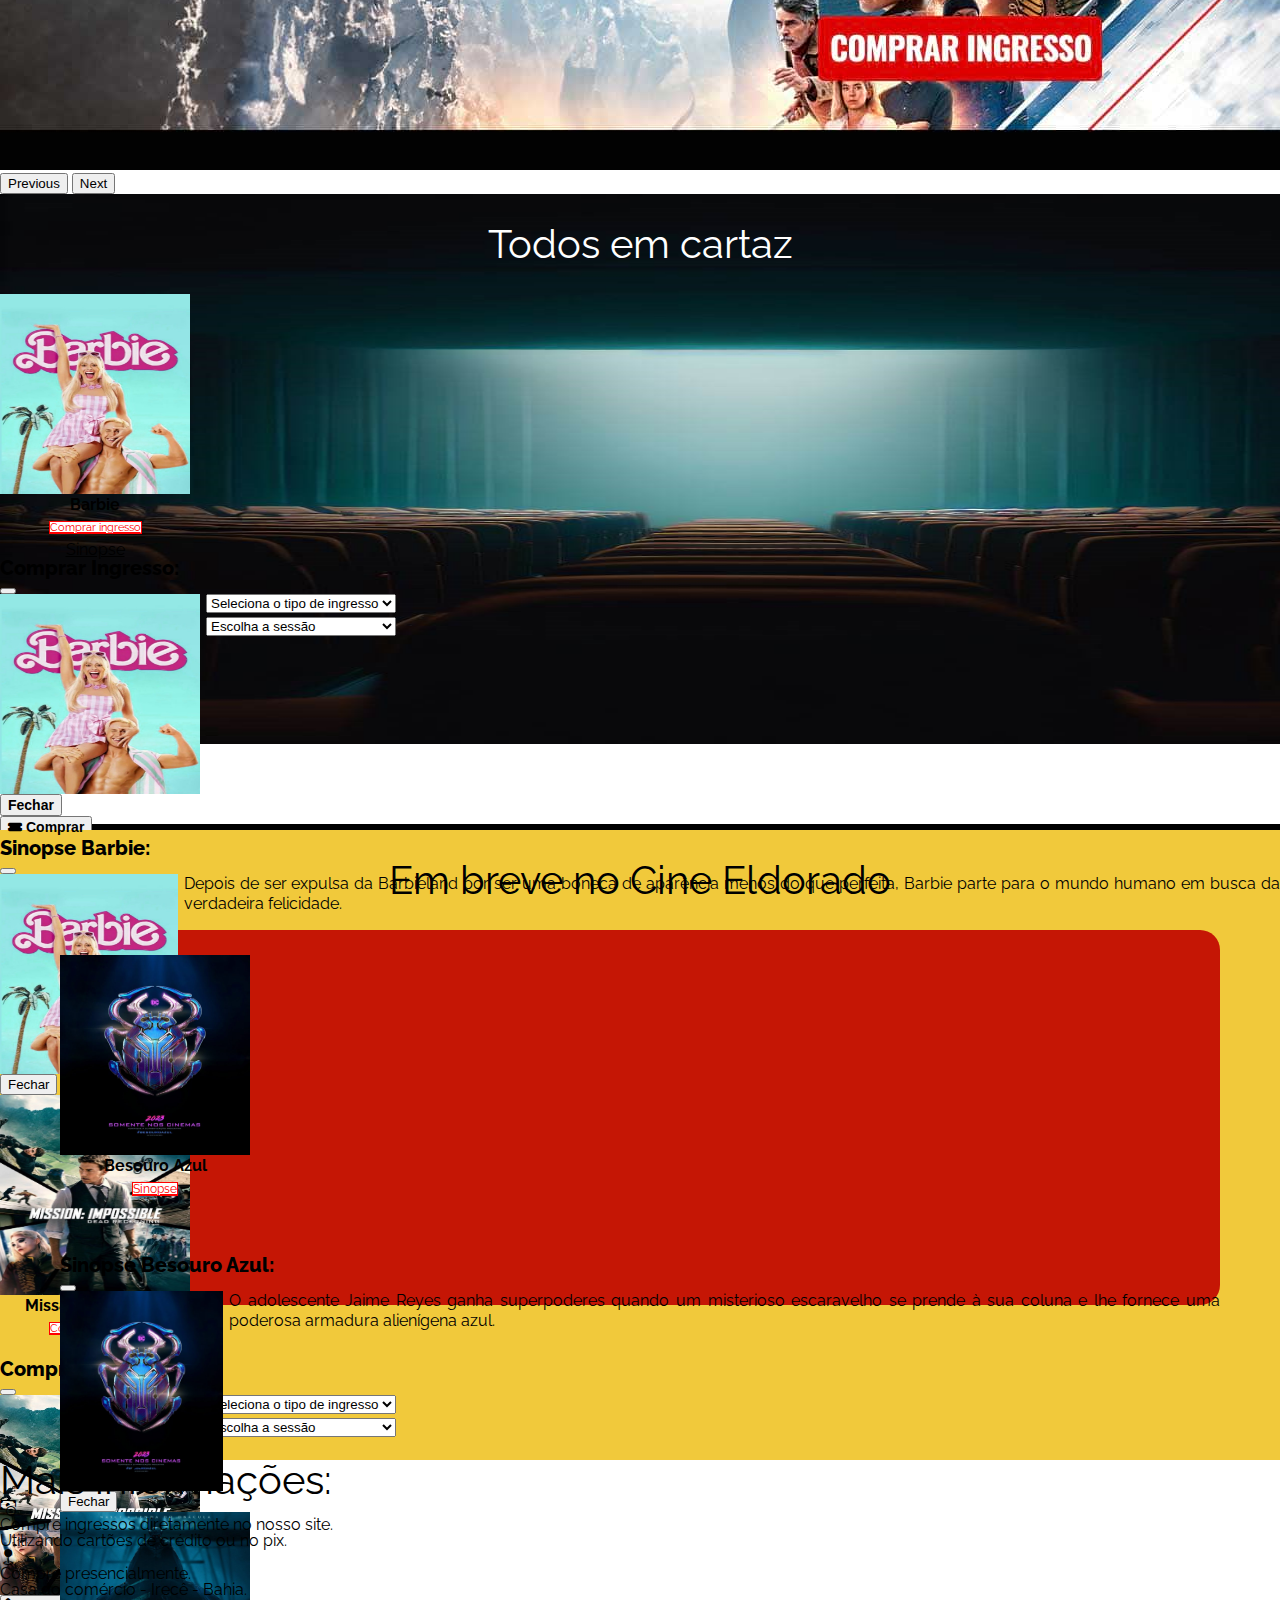
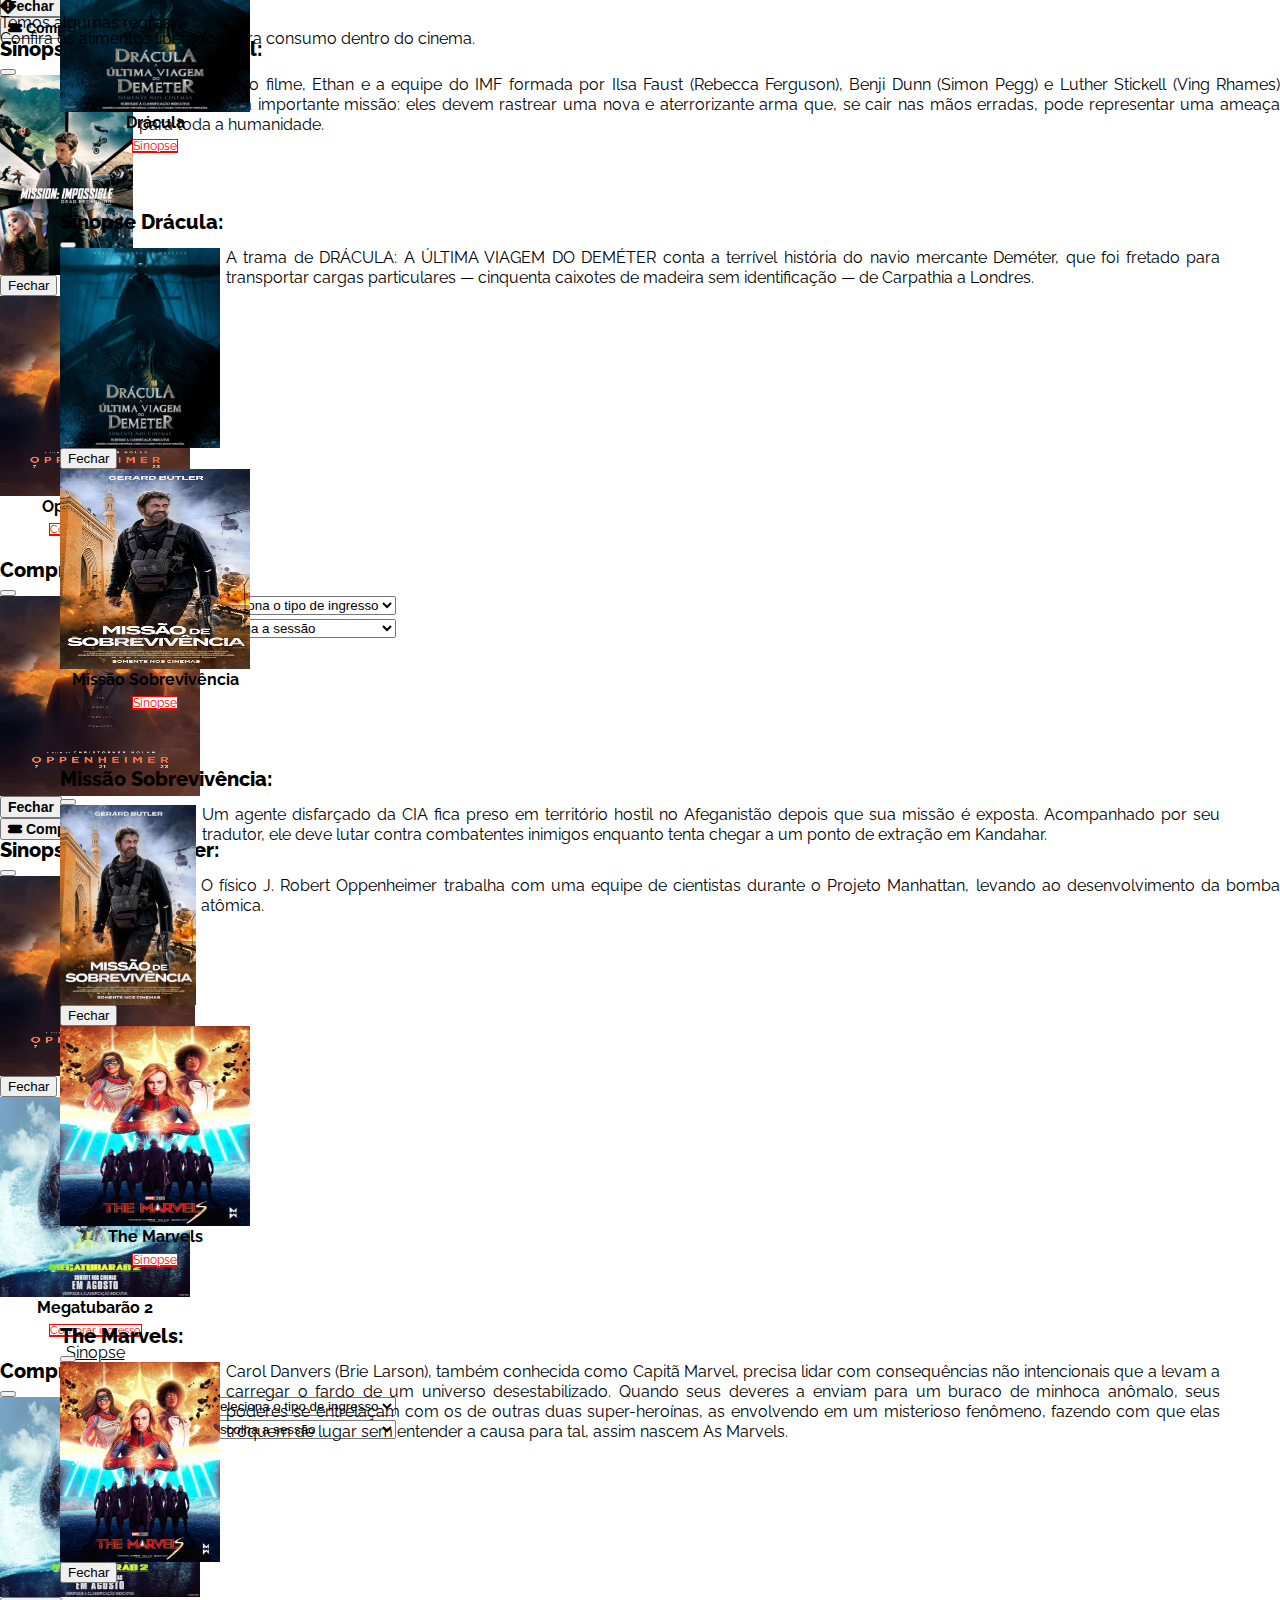
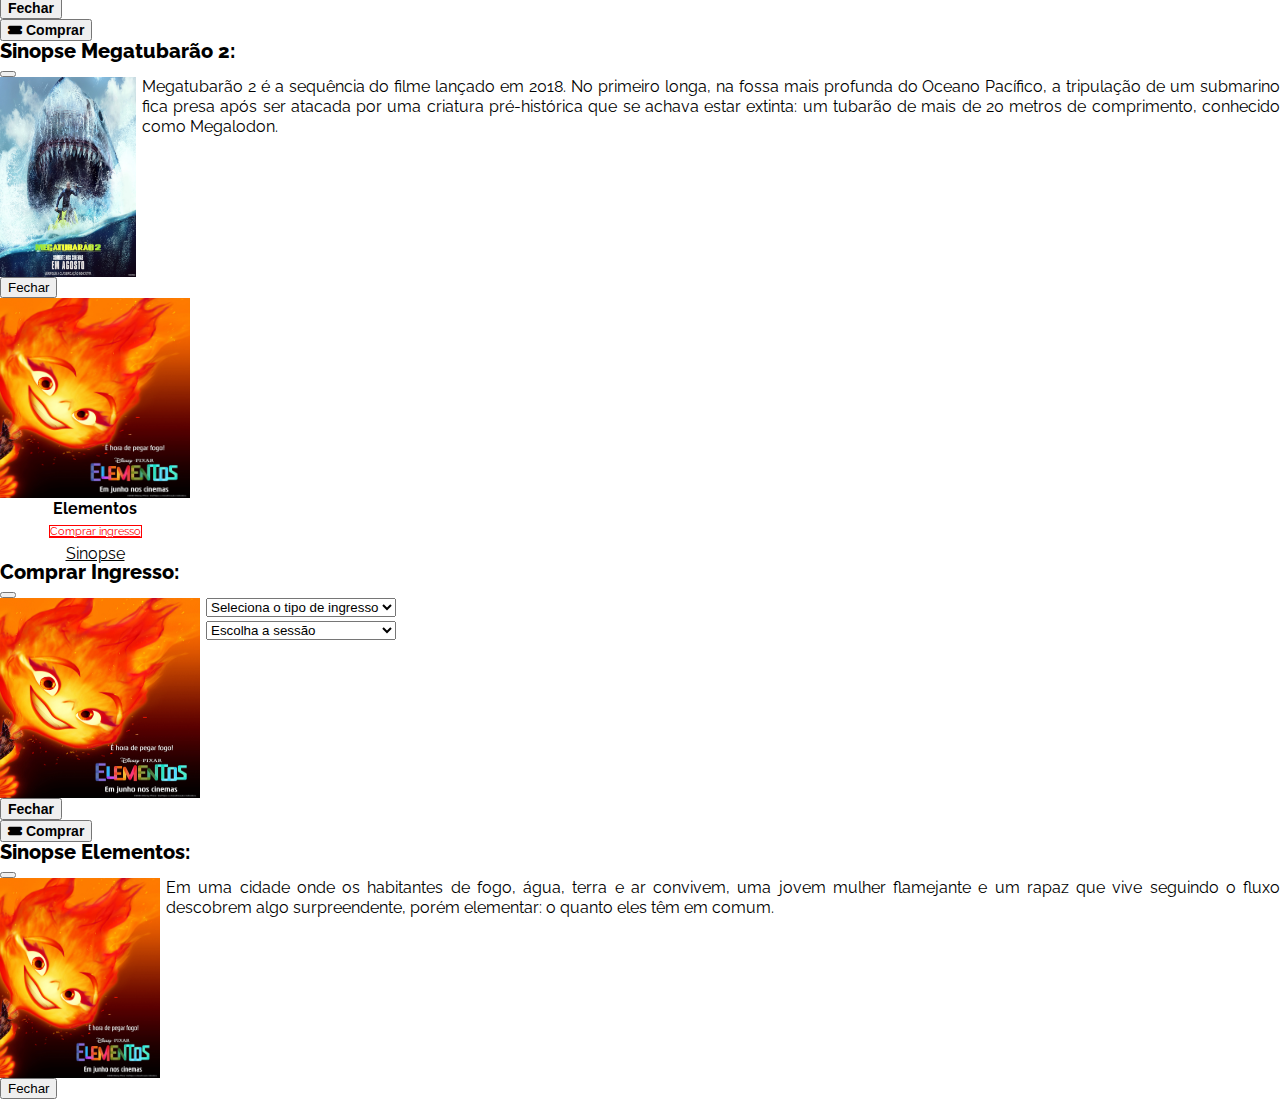
<file: logado.html>
<!DOCTYPE html>
<html lang="pt-BR">

<head>
    <meta charset="UTF-8">
    <meta name="viewport" content="width=device-width, initial-scale=1.0">
    <link rel="shortcut icon" href="./images/favicon-cine.png" type="image/x-icon">
    <link href="https://cdn.jsdelivr.net/npm/bootstrap@5.3.0/dist/css/bootstrap.min.css" rel="stylesheet"
        integrity="sha384-9ndCyUaIbzAi2FUVXJi0CjmCapSmO7SnpJef0486qhLnuZ2cdeRhO02iuK6FUUVM" crossorigin="anonymous">
    <link rel="preconnect" href="https://fonts.googleapis.com">
    <link rel="preconnect" href="https://fonts.gstatic.com" crossorigin>
    <link href="https://fonts.googleapis.com/css2?family=Raleway:wght@100;300;400;600;800&display=swap"
        rel="stylesheet">
    <link rel="stylesheet" href="./styles/reset.css">
    <link rel="stylesheet" href="./styles/styles.css">
    <link rel="stylesheet" href="./styles/section-cartaz.css">
    <link rel="stylesheet" href="./styles/section-breve.css">
    <link rel="stylesheet" href="./styles/infos.css">
    <link rel="stylesheet" href="./styles/modal.css">
    <link rel="stylesheet" href="https://cdn.jsdelivr.net/npm/bootstrap-icons@1.10.5/font/bootstrap-icons.css">

    <title>Cine Eldorado</title>
</head>

<body>
    <nav class="navbar navbar-expand-lg bg-body-tertiary">
        <div class="container-fluid">
            <a class="title-nav navbar-brand" href="#">Cine<strong>Eldorado</strong></a>
            <button class="navbar-toggler" type="button" data-bs-toggle="collapse" data-bs-target="#navbarTogglerDemo02"
                aria-controls="navbarTogglerDemo02" aria-expanded="false" aria-label="Toggle navigation">
                <span class="navbar-toggler-icon"></span>
            </button>
            <div class="collapse navbar-collapse" id="navbarTogglerDemo02">
                <ul class="navbar-nav me-auto mb-2 mb-lg-0">
                    <li class="nav-item">
                        <div class="d-flex">
                            <a class="nav-link" aria-current="page" href="./index.html">Home</a>
                        </div>
                    </li>
                    <li class="nav-item">
                        <div class="d-flex">
                            <a class="nav-link" aria-current="page" href="#">Meus Ingressos</a>
                        </div>
                    </li>
                </ul>
            </div>
        </div>
    </nav>
    <main>
        <div id="carouselExampleIndicators" class="carousel slide">
            <div class="carousel-indicators">
                <button type="button" data-bs-target="#carouselExampleIndicators" data-bs-slide-to="0" class="active"
                    aria-current="true" aria-label="Slide 1"></button>
                <button type="button" data-bs-target="#carouselExampleIndicators" data-bs-slide-to="1"
                    aria-label="Slide 2"></button>
                <button type="button" data-bs-target="#carouselExampleIndicators" data-bs-slide-to="2"
                    aria-label="Slide 3"></button>
            </div>
            <div class="carousel-inner">
                <div class="carousel-item active">
                    <a href="#"><img src="./images/barbie_banner.jpg" class="d-block w-100"
                            alt="banner carrossel 1"></a>
                </div>
                <div class="carousel-item">
                    <a href="#"><img src="./images/calendario_banner.jpg" class="d-block w-100"
                            alt="banner carrossel 2"></a>
                </div>
                <div class="carousel-item">
                    <a href=""><img src="./images/missao-impossivel_banner.jpg" class="d-block w-100"
                            alt="banner carrossel 3"></a>
                </div>
            </div>
            <button class="carousel-control-prev" type="button" data-bs-target="#carouselExampleIndicators"
                data-bs-slide="prev">
                <span class="carousel-control-prev-icon" aria-hidden="true"></span>
                <span class="visually-hidden">Previous</span>
            </button>
            <button class="carousel-control-next" type="button" data-bs-target="#carouselExampleIndicators"
                data-bs-slide="next">
                <span class="carousel-control-next-icon" aria-hidden="true"></span>
                <span class="visually-hidden">Next</span>
            </button>
        </div>

    </main>
    <section class="section-cartaz">
        <h2 class="section-title">Todos em cartaz</h2>

        <div class="cards-section cards-cartaz d-flex justify-content-evenly">
            <div class="card">
                <img src="./images/barbie-card.jpg" class="card-img-top" alt="...">
                <div class="card-body">
                    <h5 class="card-title text-center">Barbie</h5>
                    <a href="#" class="button-cards btn btn-danger fw-bold" data-bs-toggle="modal"
                        data-bs-target="#modal-compra-1">Comprar ingresso</a>
                    <a href="#" class="link-cartaz" data-bs-toggle="modal" data-bs-target="#janela-modal-1">Sinopse</a>
                </div>
            </div>

            <div class="modal fade" id="modal-compra-1" tabindex="-1" aria-labelledby="exampleModalLabel"
                aria-hidden="true">
                <div class="modal-dialog modal-dialog-centered">
                    <div class="modal-content">
                        <div class="modal-header">
                            <h1 class="modal-title fs-5" id="exampleModalLabel">Comprar Ingresso:</h1>
                            <button type="button" class="btn-close" data-bs-dismiss="modal" aria-label="Close"></button>
                        </div>
                        <div class="modal-body">
                            <img src="./images/barbie-card.jpg" class="card-img-modal" alt="...">
                            <div class="div-selects-cards">
                                <select class="form-select" aria-label="Default select example">
                                    <option selected>Seleciona o tipo de ingresso</option>
                                    <option value="1">Meia</option>
                                    <option value="2">Inteira</option>
                                </select>
                                <select class="form-select" aria-label="Default select example">
                                    <option selected>Escolha a sessão</option>
                                    <option value="1">18:00</option>
                                    <option value="2">20:30</option>
                                </select>
                            </div>
                        </div>
                        <div class="modal-footer">
                            <button type="button" class="button-modal btn btn-outline-danger text-sm-end"
                                data-bs-dismiss="modal">Fechar</button>
                            <button type="button" class="button-modal btn btn-outline-success"><i class="
                                bi bi-ticket-fill"></i>Comprar</button>
                        </div>
                    </div>
                </div>
            </div>

            <div class="modal fade" id="janela-modal-1" tabindex="-1" aria-labelledby="exampleModalLabel"
                aria-hidden="true">
                <div class="modal-dialog modal-dialog-centered">
                    <div class="modal-content">
                        <div class="modal-header">
                            <h1 class="modal-title fs-5" id="exampleModalLabel">Sinopse Barbie:</h1>
                            <button type="button" class="btn-close" data-bs-dismiss="modal" aria-label="Close"></button>
                        </div>
                        <div class="modal-body">
                            <img src="./images/barbie-card.jpg" class="card-img-modal" alt="...">
                            <p class="modal-text">Depois de ser expulsa da Barbieland por ser uma boneca de aparência
                                menos do que
                                perfeita, Barbie parte para o mundo humano em busca da verdadeira felicidade.</p>
                        </div>
                        <div class="modal-footer">
                            <button type="button" class="button-sinopse btn btn-outline-danger text-sm-end"
                                data-bs-dismiss="modal">Fechar</button>
                        </div>
                    </div>
                </div>
            </div>

            <div class="card">
                <img src="./images/missao-impossivel-card.jpg" class="card-img-top" alt="...">
                <div class="card-body">
                    <h5 class="card-title text-center">Missão Impossível</h5>
                    <a href="#" class="button-cards btn btn-danger fw-bold" data-bs-toggle="modal"
                        data-bs-target="#modal-compra-2">Comprar ingresso</a>
                    <a href="#" class="link-cartaz" data-bs-toggle="modal" data-bs-target="#janela-modal-2">Sinopse</a>
                </div>
            </div>

            <div class="modal fade" id="modal-compra-2" tabindex="-1" aria-labelledby="exampleModalLabel"
                aria-hidden="true">
                <div class="modal-dialog modal-dialog-centered">
                    <div class="modal-content">
                        <div class="modal-header">
                            <h1 class="modal-title fs-5" id="exampleModalLabel">Comprar Ingresso:</h1>
                            <button type="button" class="btn-close" data-bs-dismiss="modal" aria-label="Close"></button>
                        </div>
                        <div class="modal-body">
                            <img src="./images/missao-impossivel-card.jpg" class="card-img-modal" alt="...">
                            <div class="div-selects-cards">
                                <select class="form-select" aria-label="Default select example">
                                    <option selected>Seleciona o tipo de ingresso</option>
                                    <option value="1">Meia</option>
                                    <option value="2">Inteira</option>
                                </select>
                                <select class="form-select" aria-label="Default select example">
                                    <option selected>Escolha a sessão</option>
                                    <option value="1">18:00</option>
                                    <option value="2">20:30</option>
                                </select>
                            </div>
                        </div>
                        <div class="modal-footer">
                            <button type="button" class="button-modal btn btn-outline-danger text-sm-end"
                                data-bs-dismiss="modal">Fechar</button>
                            <button type="button" class="button-modal btn btn-outline-success"><i class="
                                bi bi-ticket-fill"></i>Comprar</button>
                        </div>
                    </div>
                </div>
            </div>

            <div class="modal fade" id="janela-modal-2" tabindex="-1" aria-labelledby="exampleModalLabel"
                aria-hidden="true">
                <div class="modal-dialog modal-dialog-centered">
                    <div class="modal-content">
                        <div class="modal-header">
                            <h1 class="modal-title fs-5" id="exampleModalLabel">Sinopse Missão Impossível:</h1>
                            <button type="button" class="btn-close" data-bs-dismiss="modal" aria-label="Close"></button>
                        </div>
                        <div class="modal-body">
                            <img src="./images/missao-impossivel-card.jpg" class="card-img-modal" alt="...">
                            <p class="modal-text">Agora, no novo filme,
                                Ethan e a equipe do IMF formada por Ilsa Faust (Rebecca Ferguson), Benji Dunn (Simon
                                Pegg) e Luther Stickell (Ving Rhames) recebem outra importante missão: eles devem
                                rastrear uma nova e aterrorizante arma que, se cair nas mãos erradas, pode representar
                                uma ameaça para toda a humanidade.</p>
                        </div>
                        <div class="modal-footer">
                            <button type="button" class="button-sinopse btn btn-outline-danger text-sm-center"
                                data-bs-dismiss="modal">Fechar</button>
                        </div>
                    </div>
                </div>
            </div>

            <div class="card">
                <img src="./images/oppenheimer-card.jpg" class="card-img-top" alt="...">
                <div class="card-body">
                    <h5 class="card-title text-center">Oppenheimer</h5>
                    <a href="#" class="button-cards btn btn-danger fw-bold" data-bs-toggle="modal"
                        data-bs-target="#modal-compra-3">Comprar ingresso</a>
                    <a href="#" class="link-cartaz" data-bs-toggle="modal" data-bs-target="#janela-modal-3">Sinopse</a>
                </div>
            </div>

            <div class="modal fade" id="modal-compra-3" tabindex="-1" aria-labelledby="exampleModalLabel"
                aria-hidden="true">
                <div class="modal-dialog modal-dialog-centered">
                    <div class="modal-content">
                        <div class="modal-header">
                            <h1 class="modal-title fs-5" id="exampleModalLabel">Comprar Ingresso:</h1>
                            <button type="button" class="btn-close" data-bs-dismiss="modal" aria-label="Close"></button>
                        </div>
                        <div class="modal-body">
                            <img src="./images/oppenheimer-card.jpg" class="card-img-modal" alt="...">
                            <div class="div-selects-cards">
                                <select class="form-select" aria-label="Default select example">
                                    <option selected>Seleciona o tipo de ingresso</option>
                                    <option value="1">Meia</option>
                                    <option value="2">Inteira</option>
                                </select>
                                <select class="form-select" aria-label="Default select example">
                                    <option selected>Escolha a sessão</option>
                                    <option value="1">18:00</option>
                                    <option value="2">20:30</option>
                                </select>
                            </div>
                        </div>
                        <div class="modal-footer">
                            <button type="button" class="button-modal btn btn-outline-danger text-sm-end"
                                data-bs-dismiss="modal">Fechar</button>
                            <button type="button" class="button-modal btn btn-outline-success"><i class="
                                bi bi-ticket-fill"></i>Comprar</button>
                        </div>
                    </div>
                </div>
            </div>

            <div class="modal fade" id="janela-modal-3" tabindex="-1" aria-labelledby="exampleModalLabel"
                aria-hidden="true">
                <div class="modal-dialog modal-dialog-centered">
                    <div class="modal-content">
                        <div class="modal-header">
                            <h1 class="modal-title fs-5" id="exampleModalLabel">Sinopse Oppenheimer:</h1>
                            <button type="button" class="btn-close" data-bs-dismiss="modal" aria-label="Close"></button>
                        </div>
                        <div class="modal-body">
                            <img src="./images/oppenheimer-card.jpg" class="card-img-modal" alt="...">
                            <p class="modal-text">O físico J. Robert Oppenheimer trabalha com uma equipe de cientistas
                                durante o Projeto Manhattan, levando ao desenvolvimento da bomba atômica.</p>
                        </div>
                        <div class="modal-footer">
                            <button type="button" class="button-sinopse btn btn-outline-danger text-sm-center"
                                data-bs-dismiss="modal">Fechar</button>
                        </div>
                    </div>
                </div>
            </div>

            <div class="card">
                <img src="./images/megatubarao-card.jpg" class="card-img-top" alt="...">
                <div class="card-body">
                    <h5 class="card-title text-center">Megatubarão 2</h5>
                    <a href="#" class="button-cards btn btn-danger fw-bold" data-bs-toggle="modal"
                        data-bs-target="#modal-compra-4">Comprar ingresso</a>
                    <a href="#" class="link-cartaz" data-bs-toggle="modal" data-bs-target="#janela-modal-4">Sinopse</a>
                </div>
            </div>

            <div class="modal fade" id="modal-compra-4" tabindex="-1" aria-labelledby="exampleModalLabel"
                aria-hidden="true">
                <div class="modal-dialog modal-dialog-centered">
                    <div class="modal-content">
                        <div class="modal-header">
                            <h1 class="modal-title fs-5" id="exampleModalLabel">Comprar Ingresso:</h1>
                            <button type="button" class="btn-close" data-bs-dismiss="modal" aria-label="Close"></button>
                        </div>
                        <div class="modal-body">
                            <img src="./images/megatubarao-card.jpg" class="card-img-modal" alt="...">
                            <div class="div-selects-cards">
                                <select class="form-select" aria-label="Default select example">
                                    <option selected>Seleciona o tipo de ingresso</option>
                                    <option value="1">Meia</option>
                                    <option value="2">Inteira</option>
                                </select>
                                <select class="form-select" aria-label="Default select example">
                                    <option selected>Escolha a sessão</option>
                                    <option value="1">18:00</option>
                                    <option value="2">20:30</option>
                                </select>
                            </div>
                        </div>
                        <div class="modal-footer">
                            <button type="button" class="button-modal btn btn-outline-danger text-sm-end"
                                data-bs-dismiss="modal">Fechar</button>
                            <button type="button" class="button-modal btn btn-outline-success"><i class="
                                bi bi-ticket-fill"></i>Comprar</button>
                        </div>
                    </div>
                </div>
            </div>

            <div class="modal fade" id="janela-modal-4" tabindex="-1" aria-labelledby="exampleModalLabel"
                aria-hidden="true">
                <div class="modal-dialog modal-dialog-centered">
                    <div class="modal-content">
                        <div class="modal-header">
                            <h1 class="modal-title fs-5" id="exampleModalLabel">Sinopse Megatubarão 2:</h1>
                            <button type="button" class="btn-close" data-bs-dismiss="modal" aria-label="Close"></button>
                        </div>
                        <div class="modal-body">
                            <img src="./images/megatubarao-card.jpg" class="card-img-modal" alt="...">
                            <p class="modal-text">Megatubarão 2 é a sequência do filme lançado em 2018. No primeiro
                                longa, na fossa mais profunda do Oceano Pacífico, a tripulação de um submarino fica
                                presa após ser atacada por uma criatura pré-histórica que se achava estar extinta: um
                                tubarão de mais de 20 metros de comprimento, conhecido como Megalodon.</p>
                        </div>
                        <div class="modal-footer">
                            <button type="button" class="button-sinopse btn btn-outline-danger text-sm-center"
                                data-bs-dismiss="modal">Fechar</button>
                        </div>
                    </div>
                </div>
            </div>

            <div class="card">
                <img src="./images/elementos-card.jpg" class="card-img-top" alt="...">
                <div class="card-body">
                    <h5 class="card-title text-center">Elementos</h5>
                    <a href="#" class="button-cards btn btn-danger fw-bold" data-bs-toggle="modal"
                        data-bs-target="#modal-compra-5">Comprar ingresso</a>
                    <a href="#" class="link-cartaz" data-bs-toggle="modal" data-bs-target="#janela-modal-5">Sinopse</a>
                </div>
            </div>

            <div class="modal fade" id="modal-compra-5" tabindex="-1" aria-labelledby="exampleModalLabel"
                aria-hidden="true">
                <div class="modal-dialog modal-dialog-centered">
                    <div class="modal-content">
                        <div class="modal-header">
                            <h1 class="modal-title fs-5" id="exampleModalLabel">Comprar Ingresso:</h1>
                            <button type="button" class="btn-close" data-bs-dismiss="modal" aria-label="Close"></button>
                        </div>
                        <div class="modal-body">
                            <img src="./images/elementos-card.jpg" class="card-img-modal" alt="...">
                            <div class="div-selects-cards">
                                <select class="form-select" aria-label="Default select example">
                                    <option selected>Seleciona o tipo de ingresso</option>
                                    <option value="1">Meia</option>
                                    <option value="2">Inteira</option>
                                </select>
                                <select class="form-select" aria-label="Default select example">
                                    <option selected>Escolha a sessão</option>
                                    <option value="1">18:00</option>
                                    <option value="2">20:30</option>
                                </select>
                            </div>
                        </div>
                        <div class="modal-footer">
                            <button type="button" class="button-modal btn btn-outline-danger text-sm-end"
                                data-bs-dismiss="modal">Fechar</button>
                            <button type="button" class="button-modal btn btn-outline-success"><i class="
                                bi bi-ticket-fill"></i>Comprar</button>
                        </div>
                    </div>
                </div>
            </div>

            <div class="modal fade" id="janela-modal-5" tabindex="-1" aria-labelledby="exampleModalLabel"
                aria-hidden="true">
                <div class="modal-dialog modal-dialog-centered">
                    <div class="modal-content">
                        <div class="modal-header">
                            <h1 class="modal-title fs-5" id="exampleModalLabel">Sinopse Elementos:</h1>
                            <button type="button" class="btn-close" data-bs-dismiss="modal" aria-label="Close"></button>
                        </div>
                        <div class="modal-body">
                            <img src="./images/elementos-card.jpg" class="card-img-modal" alt="...">
                            <p class="modal-text">Em uma cidade onde os habitantes de fogo, água, terra e ar convivem,
                                uma jovem mulher flamejante e um rapaz que vive seguindo o fluxo descobrem algo
                                surpreendente, porém elementar: o quanto eles têm em comum.</p>
                        </div>
                        <div class="modal-footer">
                            <button type="button" class="button-sinopse btn btn-outline-danger text-sm-center"
                                data-bs-dismiss="modal">Fechar</button>
                        </div>
                    </div>
                </div>
            </div>
        </div>
    </section>

    <section class="section-breve">
        <h2 class="section-title">Em breve no Cine Eldorado</h2>

        <div class="card-bg">
            <div class="cards-section cards-cartaz-breve d-flex justify-content-evenly">
                <div class="card">
                    <img src="./images/besouro-azul-card.jpg" class="card-breve card-img-top" alt="...">
                    <div class="card-body">
                        <h5 class="card-title card-title-breve text-center">Besouro Azul</h5>
                        <a href="#" class="button-cards btn btn-info fw-bold" data-bs-toggle="modal"
                            data-bs-target="#janela-modal-6">Sinopse</a>
                    </div>
                </div>

                <div class="modal fade" id="janela-modal-6" tabindex="-1" aria-labelledby="exampleModalLabel"
                    aria-hidden="true">
                    <div class="modal-dialog modal-dialog-centered">
                        <div class="modal-content">
                            <div class="modal-header">
                                <h1 class="modal-title fs-5" id="exampleModalLabel">Sinopse Besouro Azul:</h1>
                                <button type="button" class="btn-close" data-bs-dismiss="modal"
                                    aria-label="Close"></button>
                            </div>
                            <div class="modal-body">
                                <img src="./images/besouro-azul-card.jpg" class="card-img-modal" alt="...">
                                <p class="modal-text">O adolescente Jaime Reyes ganha superpoderes quando um misterioso
                                    escaravelho se prende à sua coluna e lhe fornece uma poderosa armadura alienígena
                                    azul.</p>
                            </div>
                            <div class="modal-footer">
                                <button type="button" class="button-sinopse btn btn-outline-danger text-sm-end"
                                    data-bs-dismiss="modal">Fechar</button>
                            </div>
                        </div>
                    </div>
                </div>

                <div class="card">
                    <img src="./images/dracula-card.jpg" class="card-breve card-img-top" alt="...">
                    <div class="card-body">
                        <h5 class="card-title card-title-breve text-center">Drácula</h5>
                        <a href="#" class="button-cards btn btn-info fw-bold" data-bs-toggle="modal"
                            data-bs-target="#janela-modal-7">Sinopse</a>
                    </div>
                </div>

                <div class="modal fade" id="janela-modal-7" tabindex="-1" aria-labelledby="exampleModalLabel"
                    aria-hidden="true">
                    <div class="modal-dialog modal-dialog-centered">
                        <div class="modal-content">
                            <div class="modal-header">
                                <h1 class="modal-title fs-5" id="exampleModalLabel">Sinopse Drácula:</h1>
                                <button type="button" class="btn-close" data-bs-dismiss="modal"
                                    aria-label="Close"></button>
                            </div>
                            <div class="modal-body">
                                <img src="./images/dracula-card.jpg" class="card-img-modal" alt="...">
                                <p class="modal-text">A trama de DRÁCULA: A ÚLTIMA VIAGEM DO DEMÉTER conta a
                                    terrível história do navio mercante Deméter, que foi fretado para transportar cargas
                                    particulares — cinquenta caixotes de madeira sem identificação — de Carpathia a
                                    Londres.</p>
                            </div>
                            <div class="modal-footer">
                                <button type="button" class="button-sinopse btn btn-outline-danger text-sm-end"
                                    data-bs-dismiss="modal">Fechar</button>
                            </div>
                        </div>
                    </div>
                </div>

                <div class="card">
                    <img src="./images/missao-sobrevivencia-card.jpg" class="card-breve card-img-top" alt="...">
                    <div class="card-body">
                        <h5 class="card-title card-title-breve text-center">Missão Sobrevivência</h5>
                        <a href="#" class="button-cards btn btn-info fw-bold" data-bs-toggle="modal"
                            data-bs-target="#janela-modal-8">Sinopse</a>
                    </div>
                </div>

                <div class="modal fade" id="janela-modal-8" tabindex="-1" aria-labelledby="exampleModalLabel"
                    aria-hidden="true">
                    <div class="modal-dialog modal-dialog-centered">
                        <div class="modal-content">
                            <div class="modal-header">
                                <h1 class="modal-title fs-5" id="exampleModalLabel">Missão Sobrevivência:</h1>
                                <button type="button" class="btn-close" data-bs-dismiss="modal"
                                    aria-label="Close"></button>
                            </div>
                            <div class="modal-body">
                                <img src="./images/missao-sobrevivencia-card.jpg" class="card-img-modal" alt="...">
                                <p class="modal-text">Um agente disfarçado da CIA fica preso em território hostil no
                                    Afeganistão depois que sua missão é exposta. Acompanhado por seu tradutor, ele deve
                                    lutar contra combatentes inimigos enquanto tenta chegar a um ponto de extração em
                                    Kandahar.</p>
                            </div>
                            <div class="modal-footer">
                                <button type="button" class="button-sinopse btn btn-outline-danger text-sm-end"
                                    data-bs-dismiss="modal">Fechar</button>
                            </div>
                        </div>
                    </div>
                </div>

                <div class="card">
                    <img src="./images/the-marvels-card.jpg" class="card-breve card-img-top" alt="...">
                    <div class="card-body">
                        <h5 class="card-title card-title-breve text-center">The Marvels</h5>
                        <a href="#" class="button-cards btn btn-info fw-bold" data-bs-toggle="modal"
                            data-bs-target="#janela-modal-9">Sinopse</a>
                    </div>
                </div>

                <div class="modal fade" id="janela-modal-9" tabindex="-1" aria-labelledby="exampleModalLabel"
                    aria-hidden="true">
                    <div class="modal-dialog modal-dialog-centered">
                        <div class="modal-content">
                            <div class="modal-header">
                                <h1 class="modal-title fs-5" id="exampleModalLabel">The Marvels:</h1>
                                <button type="button" class="btn-close" data-bs-dismiss="modal"
                                    aria-label="Close"></button>
                            </div>
                            <div class="modal-body">
                                <img src="./images/the-marvels-card.jpg" class="card-img-modal" alt="...">
                                <p class="modal-text">Carol Danvers (Brie Larson), também conhecida como Capitã Marvel,
                                    precisa lidar com consequências não intencionais que a levam a carregar o fardo de
                                    um universo desestabilizado. Quando seus deveres a enviam para um buraco de minhoca
                                    anômalo, seus poderes se entrelaçam com os de outras duas super-heroínas, as
                                    envolvendo em um misterioso fenômeno, fazendo com que elas troquem de lugar sem
                                    entender a causa para tal, assim nascem As Marvels.</p>
                            </div>
                            <div class="modal-footer">
                                <button type="button" class="button-sinopse btn btn-outline-danger text-sm-end"
                                    data-bs-dismiss="modal">Fechar</button>
                            </div>
                        </div>
                    </div>
                </div>
            </div>
        </div>
    </section>

    <section class="section-footer pb-4 bg-black text-bg-dark">
        <h2 class="title-footer text-center py-3">Mais informações:</h2>

        <div class="texts-footer d-flex flex-column flex-lg-row align-items-center justify-content-evenly gap-3 px-3">
            <div class="divs-infos d-flex align-items-center">
                <div><i class="bi bi-cash-coin fs-1"></i></div>
                <div>
                    <div class="ms-3 mb-1 fw-bold">Compre ingressos diretamente no nosso site.</div>
                    <div class="texto-menor ms-3">Utilizando cartões de crédito ou no pix.</div>
                </div>
            </div>

            <div class="divs-infos d-flex">
                <div><i class="bi bi-geo-fill fs-1"></i></div>
                <div>
                    <div class="ms-3 mb-1 fw-bold">Compre presencialmente.</div>
                    <div class="texto-menor ms-3">Casa do comércio - Irecê - Bahia.</div>
                </div>
            </div>

            <div class="divs-infos d-flex">
                <div><i class="bi bi-exclamation-diamond-fill fs-1"></i></div>
                <div>
                    <div class="ms-3 mb-1 fw-bold">Temos algumas regras.</div>
                    <div class="texto-menor ms-3">Confira os alimentos liberados para consumo dentro do cinema.</div>
                </div>
            </div>
        </div>
    </section>

    <script src="https://cdn.jsdelivr.net/npm/bootstrap@5.3.0/dist/js/bootstrap.bundle.min.js"
        integrity="sha384-geWF76RCwLtnZ8qwWowPQNguL3RmwHVBC9FhGdlKrxdiJJigb/j/68SIy3Te4Bkz"
        crossorigin="anonymous"></script>
</body>

</html>
</file>
<file: styles/styles.css>
body {
    font-family: 'Raleway', sans-serif;
}

.title-nav {
    color: rgb(233, 233, 27);
    font-weight: bold;
    font-size: 26px;
}

strong {
    color: red;
}

.nav-icon {
    color: red;
}

.navbar .nav-link {
    color: black;
    position: relative;
}

.navbar .nav-link:hover {
    color: red;
}

.form-control:focus {
    box-shadow: none;
    border: 1px solid gray;
}

.button-nav  {
    transition: 0.3s ease-in-out;
}

.button-nav:hover {
    background-color: orange;
    border: 1px solid orange;
}

::-webkit-scrollbar {
    width: 8px;
}

::-webkit-scrollbar-track {
    background-color: #FFF;
}

::-webkit-scrollbar-thumb {
    background-color: orange;
}

.carousel-indicators {
    padding: 20px;
}

.carousel-indicators .active {
    background-color: red;
}

h2 {
    font-size: 48px;
    font-weight: 400px;
}

h5 {
    font-weight: bold;
}

p {
    line-height: 20px;
}

.navbar-toggler {
    border: none;
}

.navbar-toggler:focus {
    box-shadow: none;
}

@media(max-width: 768px) {
    .carousel-indicators {
        display: none;
    }

    h2 {
        font-size: 20px;
    }


    .nav-icon {
        color: black;
        padding: 4px;
    }
}
</file>
<file: styles/modes.css>
.button-modes {
    width: 60px;
    height: 30px;
    border: 2px solid orange;
    background-color: #FFEBAD;
    border-radius: 60px;
    position: relative;
    cursor: pointer;
}

.button-modes.modechange {
    border: 2px solid #D8D9DA;
    background-color: #3F4E4F;
}

.button-modes:before {
    content: '';
    position: absolute;
    width: 20px;
    height: 20px;
    background-color: orange;
    border-radius: 50%;
    top: 50%;
    left: 5px;
    transform: translateY(-50%);
    transition: left 0.4s ease-in-out;
}

.button-modes.modechange:before {
    left: 33px;
    border: 2px solid #D8D9DA;
    background-color: #D8D9DA;
}

.navbar.modechange {
    background-color: #272829;
    color: white;
    transition: 0.4s ease-in-out;
}

.navbar a.modechange {
    color: white;
}


.navbar-toggler-icon.modechange {
    background-image: url("data:image/svg+xml,%3csvg xmlns='http://www.w3.org/2000/svg' viewBox='0 0 30 30'%3e%3cpath stroke='rgba%28255, 37, 41, 0.75%29' stroke-linecap='round' stroke-miterlimit='10' stroke-width='2' d='M4 7h22M4 15h22M4 23h22'/%3e%3c/svg%3e")
}

.section-cartaz .card.modechange {
    background-color: #272829;
}

.section-cartaz h5.modechange {
    color: #FFF;
}

.section-cartaz a.modechange {
    color: #FFF;
    transition: 0.3s ease-in-out;
}

.section-cartaz a.modechange:hover {
    color: red;
}

.section-breve .card.modechange {
    background-color: #272829;
}

.section-breve h5.modechange {
    color: #FFF;
}

.modal .modal-content.modechange {
    background-color: #272829;
}

.modal-content .modal-title.modechange {
    color: #FFF;
}

.modal-content .btn-close.dark{
    color: #FFF;
}

.modal-content p.modechange {
    color: #FFF;
}


footer.modechange {
    background: #272829;
    color: white;
}

.footer-mail p.modechange {
    color: white;
}

.footer-list a.modechange {
    color: white;
}
</file>
<file: styles/section-cartaz.css>
.section-cartaz {
    background-image: url(../images/fundo-cinema.jpg);
    background-repeat: no-repeat;
    background-size: 1550px 550px;
    height: 70vh;
    border-bottom: 6px solid black;
}

.card-img-top {
    height: 200px;
    width: 100%;
}

.section-title {
    font-size: 40px;
    text-align: center;
    padding: 30px 0 30px 0;
    color: white;
}

.card {
    width: 190px;
    transition: 0.3s ease-in-out;
}

.card-body {
    display: flex;
    align-items: center;
    flex-direction: column;
    justify-content: space-evenly;
    gap: 8px;
}

.card:hover {
    transform: scale(1.1);
}

.cards-section {
    padding: 0 0 20px 0;
    height: 350px;
}

.section-cartaz .button-cards {
    background-color: white;
    border: 1px solid red;
    color: red;
    font-size: 11px;
}

.button-cards:hover {
    background-color: red;
    border: 1px solid red;
    color: white;
}

.link-cartaz {
    color: black;
}

.link-cartaz:hover {
    color: gray;
}

@media screen and (max-width: 768px) {
    .section-cartaz {
        background-size: 100%;
        height: 70vh;
        width: 100%;
    }

    .card {
        height: 200px;
        width: 120px;
    }

    .card-img-top {
        height: 100px;
        width: 100%;
    }

    .card-title {
        font-size: 12px;
    }

    .section-cartaz .button-cards {
        width: 100%;
        height: 25px;
        font-size: 7px;
        display: flex;
        align-items: center;
    }

    .section-cartaz .link-cartaz {
        font-size: 8px;
    }

    .cards-cartaz {
        display: flex;
        flex-wrap: wrap;
        gap: 20px;
    }

    .card-body {
        display: flex;
        align-items: center;
        flex-direction: column;
        justify-content: space-between;
        gap: 5px;
    }
}

@media screen and (max-width: 420px) {
    .section-cartaz {
        background-size: 100vh;
        height: 80vh;
        width: 100%;
        border-bottom: 6px solid black;
    }

    .section-title {
        font-size: 20px;
        text-align: center;
        padding: 10px 0 10px 0;
        color: white;
    }

    .card {
        height: 200px;
        width: 105px;
    }

    .card-img-top {
        height: 100px;
        width: 103px;
    }

    .card-title {
        font-size: 10px;
    }

    .cards-cartaz {
        display: flex;
        flex-wrap: wrap;
        gap: 18px;
    }

    .card-body {
        display: flex;
        align-items: center;
        flex-direction: column;
        justify-content: space-between;
        gap: 2px;
    }

    .section-cartaz .btn {
        display: flex;
        align-items: center;
        justify-content: center;
        font-size: 8px;
        width: 60px;
        height: 30px;
    }

    .link-cartaz {
        font-size: 10px;
        padding-top: 2px;
    }
}
</file>
<file: styles/section-breve.css>
.section-breve {
    background-color: #F1C93B;
    height: 70vh;
}

.section-breve .section-title {
    color: black;
}

.section-breve .card {
    height: 300px;
    transition: 0.3s ease-in-out;
}

.section-breve .card:hover {
    transform: scale(1.1);
}

.card-bg {
    background-color: #C51605;
    margin: 0 60px 0 60px;
    border-radius: 20px;
}

.card-breve {
    height: 200px;
}

.section-breve .button-cards {
    background-color: white;
    border: 1px solid red;
    color: red;
    font-size: 12px;
}

.section-breve .button-cards:hover {
    background-color: red;
    border: 1px solid red;
    color: white;
}

.section-breve .cards-section {
    padding: 25px 0 0 0;
}

@media screen and (max-width: 420px) {
    .card-bg {
        background-color: #F1C93B;
    }

    .section-breve {
        background-color: #F1C93B;
        height: 70vh;
    }    

    .section-breve .card {
        height: 180px;
        width: 103px;
        transition: 0.3s ease-in-out;
    }

    .cards-cartaz-breve {
        display: flex;
        flex-wrap: wrap;
        gap: 12px;
    }

    .card-title-breve {
        font-size: 9px;
    }

    .card-breve {
        height: 100px;
        width: 101px;
    }

    .section-breve .btn {
        font-size: 10px;
        width: 60px;
        height: 20px;
        display: flex;
        align-items: center;
        justify-content: center;
    }
}
</file>
<file: styles/infos.css>
.title-footer {
    font-size: 40px;
}

@media (max-width: 768px) {
    .title-footer {
        font-size: 25px;
    }

    .texts-footer {
        font-size: 20px;
    }
}
</file>
<file: styles/modal.css>
.modal-title {
    font-weight: 800;
    font-size: 20px;
}

.modal-body {
    display: flex;
    gap: 6px;
}

.card-img-modal {
    height: 200px;
    width: 200px;
}

.modal-text {
    text-align: justify;
}

.section-cartaz .button-modal {
    font-size: 14px;
    display: flex;
    align-items: center;
    justify-content: center;
    gap: 4px;
    font-weight: bold;
}

.div-selects-cards {
    display: flex;
    flex-direction: column;
    gap: 4px;
}

@media (max-width: 768px) {
    .section-cartaz .button-modal {
        font-size: 8px;
        display: flex;
        align-items: center;
        justify-content: center;
        gap: 4px;
        font-weight: bold;
    }

    .section-cartaz .button-sinopse {
        font-size: 10px;
        display: flex;
        justify-content: center;
        font-weight: bold;
    }

    .section-breve .button-sinopse {
        font-size: 10px;
        display: flex;
        justify-content: center;
        font-weight: bold;
    }
}
</file>
<file: styles/footer.css>
*  {
    box-sizing: border-box;
    letter-spacing: 1px;
}

h3 {
    font-weight: bold;
}

footer {
    width: 100%;
    color: black;
}

.footer-link {
    text-decoration: none;
}

.footer-content {
    display: grid;
    grid-template-columns: repeat(4, 1fr);
    padding: 3rem 3.5rem;
}

.footer-contacts h3 {
    margin-bottom: 0.75rem;
}

.footer-social {
    display: flex;
    gap: 2rem;
    margin-top: 1.5rem;
}

.footer-social .footer-link {
    display: flex;
    align-items: center;
    justify-content: center;
    height: 2.5rem;
    width: 2.5rem;
    color: white;
    border-radius: 50%;
    transition: 0.4s ease-in-out;
}

.footer-social .footer-link i {
    font-size: 1.25rem;
}

.footer-social .footer-link:hover {
    opacity: 0.6;
}

#instagram {
    background: linear-gradient(#7f37c9, #ff2992, #ff9807);
}

#facebook {
    background: #4267b3;
}

#whatsapp {
    background: #25d366;
}

.footer-list {
    display: flex;
    flex-direction: column;
    gap: 0.75rem;
    list-style: none;
}

.footer-list .footer-link {
    color: black;
    transition: 0.2s ease-in-out;
}

.footer-list .footer-link:hover {
    color: red;
}

.footer-mail {
    display: flex;
    flex-direction: column;
    gap: 1.5rem;
}

.footer-mail p {
    color: black;
}

.input-group {
    display: flex;
    align-items: center;
    background-color: black;
    border-radius: 4px;
}

.input-group input {
    all: unset;
    padding: 0.75rem;
    width: 75%;
    color: white;
}

.input-group button {
    background-color: red;
    border: none;
    color: white;
    padding: 0 1.25rem;
    font-size: 1.125rem;
    height: 80%;
    border-radius: 4px;
    cursor: pointer;
    transition: 0.4s ease-in-out;
}

.input-group button:hover {
    background-color: orange;
}

.footer-copyright {
    display: flex;
    justify-content: center;
    font-size: 0.9rem;
    padding: 1.2rem;
    font-weight: 400;
}

@media screen and (max-width: 768px) {
    .footer-content {
        grid-template-columns: repeat(2, 1fr);
        gap: 2rem;
    }

    .input-group input {
        all: unset;
        padding: 0.75rem;
        width: 70%;
        color: white;
    }
}

@media screen and (max-width: 426px) {
    .footer-content {
        grid-template-columns: repeat(1, 1fr);
        padding: 3rem 2rem;
    }
}
</file>
